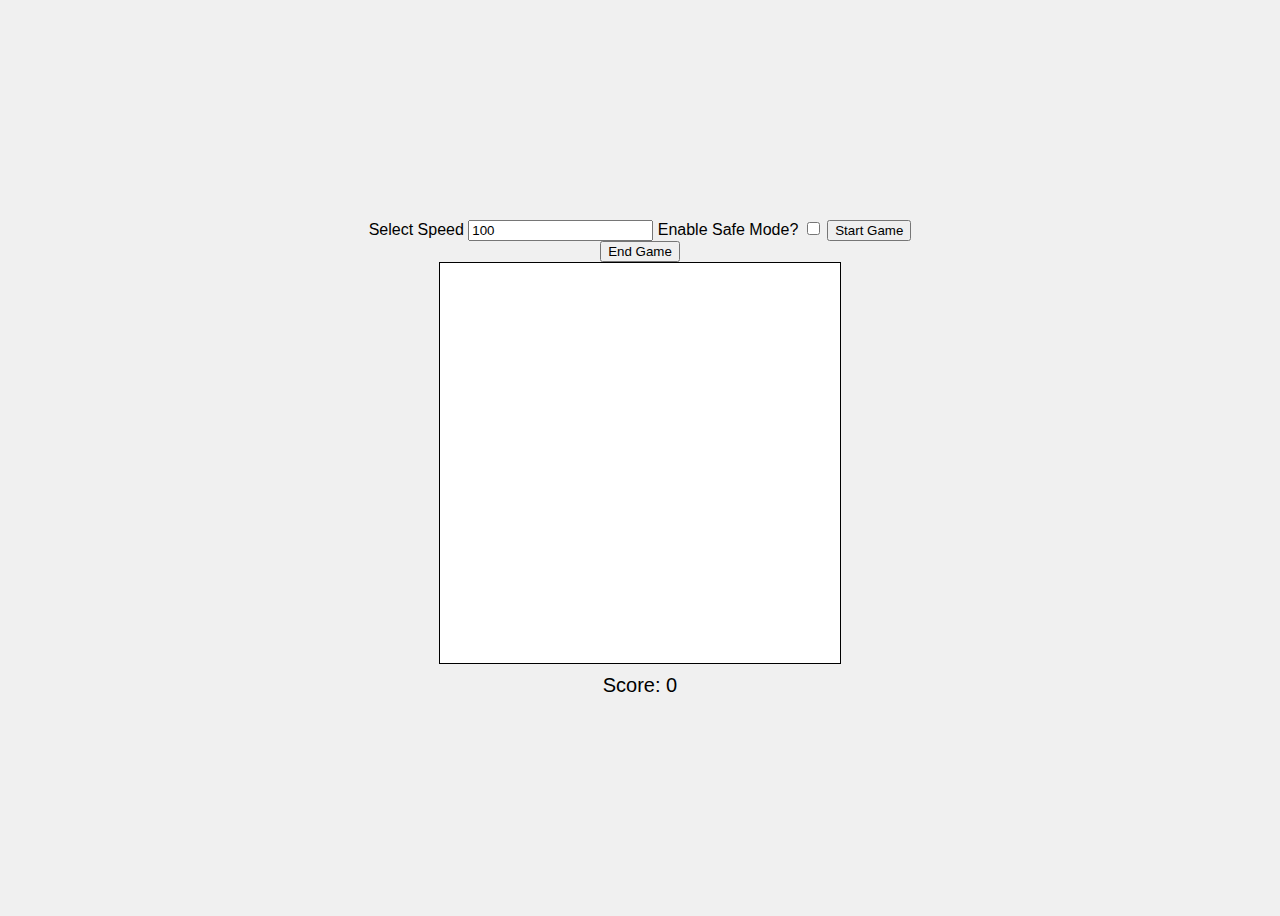
<file: snake-game/index.html>
<!DOCTYPE html>
<html lang="en">
<head>
    <meta charset="UTF-8">
    <meta name="viewport" content="width=device-width, initial-scale=1.0">
    <title>Snake Game</title>
    <style>
        body {
            display: flex;
            justify-content: center;
            align-items: center;
            flex-direction: column;
            height: 100vh;
            background-color: #f0f0f0;
            font-family: Arial, sans-serif;
        }
        canvas {
            border: 1px solid #000;
            background-color: #fff;
        }
    </style>
</head>
<body>
    <div id="startbuttons" style="display: block"> 
        <label for="Speed">Select Speed</label>
        <input id="Speed" type="number" min="1" value="100">
        <label for="Safe-mode">Enable Safe Mode?</label>
        <input id="Safe-mode" type="checkbox" onchange="Safemodebutton()">
        <button id="LETSAGO" onclick="startGame()">Start Game</button>
    </div>
    <button id="LETSASTOP" style="display: block" onclick="resetGame()">End Game</button>
    <canvas id="gameCanvas" width="400" height="400"></canvas>
    <div id="score" style="font-size: 20px; text-align: center; margin-top: 10px;">Score: 0</div>
    <script>
        function Safemodebutton() {
            alert('safemodeenabled.debug.message')
            let safeModeEnabled = document.getElementById('Safe-mode');
            if (safeModeEnabled) {
                document.getElementById('LETSASTOP').style.display = 'block'
            } else {
                document.getElementById('LETSASTOP').style.display = 'none';
            }
        }

        const canvas = document.getElementById('gameCanvas');
        const ctx = canvas.getContext('2d');
        const box = 20;
        let snake = [{ x: 9 * box, y: 9 * box }];
        let direction = 'RIGHT';
        let food = {
            x: Math.floor(Math.random() * 20) * box,
            y: Math.floor(Math.random() * 20) * box
        };
        let game;
        let score = 0; // Initialize score

        document.addEventListener('keydown', directionControl);

        function directionControl(event) {
            if (event.keyCode === 37 && direction !== 'RIGHT') direction = 'LEFT';
            else if (event.keyCode === 38 && direction !== 'DOWN') direction = 'UP';
            else if (event.keyCode === 39 && direction !== 'LEFT') direction = 'RIGHT';
            else if (event.keyCode === 40 && direction !== 'UP') direction = 'DOWN';
        }

        function draw() {
            ctx.clearRect(0, 0, canvas.width, canvas.height);
            for (let i = 0; i < snake.length; i++) {
                ctx.fillStyle = (i === 0) ? 'green' : 'lightgreen';
                ctx.fillRect(snake[i].x, snake[i].y, box, box);
                ctx.strokeStyle = 'darkgreen';
                ctx.strokeRect(snake[i].x, snake[i].y, box, box);
            }

            ctx.fillStyle = 'red';
            ctx.fillRect(food.x, food.y, box, box);

            let snakeX = snake[0].x;
            let snakeY = snake[0].y;

            if (direction === 'LEFT') snakeX -= box;
            if (direction === 'UP') snakeY -= box;
            if (direction === 'RIGHT') snakeX += box;
            if (direction === 'DOWN') snakeY += box;

            // Check if Safe Mode is enabled
            const safeModeEnabled = document.getElementById('Safe-mode').checked;

            if (safeModeEnabled) {
                // Loop the snake to the other side of the canvas
                if (snakeX < 0) snakeX = canvas.width - box;
                else if (snakeX >= canvas.width) snakeX = 0;
                if (snakeY < 0) snakeY = canvas.height - box;
                else if (snakeY >= canvas.height) snakeY = 0;
            } else {
                // End the game if the snake hits the wall
                if (snakeX < 0 || snakeX + box > canvas.width || snakeY < 0 || snakeY + box > canvas.height) {
                    clearInterval(game);
                    alert(`Game Over! Your score: ${score}`);
                    resetGame();
                    return;
                }
            }

            if (snakeX === food.x && snakeY === food.y) {
                food = {
                    x: Math.floor(Math.random() * (canvas.width / box)) * box,
                    y: Math.floor(Math.random() * (canvas.height / box)) * box
                };
                score++; // Increment score
                document.getElementById('score').innerText = `Score: ${score}`; // Update score display
            } else {
                snake.pop();
            }

            const newHead = { x: snakeX, y: snakeY };

            // Check for collision with the snake's body
            if (!safeModeEnabled && collision(newHead, snake)) {
                clearInterval(game);
                alert(`Game Over! Your score: ${score}`);
                resetGame();
                return;
            }

            snake.unshift(newHead);
        }

        function collision(head, array) {
            for (let i = 0; i < array.length; i++) {
                if (head.x === array[i].x && head.y === array[i].y) {
                    return true;
                }
            }
            return false;
        }

        function resetGame() {
            alert('resetgame.debug.message');
            // Reset game state
            snake = [{ x: 9 * box, y: 9 * box }];
            direction = 'RIGHT';
            food = {
                x: Math.floor(Math.random() * 20) * box,
                y: Math.floor(Math.random() * 20) * box
            };
            score = 0;
            document.getElementById('score').innerText = `Score: ${score}`;
            document.getElementById('startbuttons').style.display = 'block'; // Show start menu
            clearInterval(game); // Pause the game by clearing the interval
        }

        function startGame() {
            document.getElementById('startbuttons').style.display = 'none';
            const speedInput = document.getElementById('Speed').value;
            const speed = Math.max(50, 1000 / parseInt(speedInput || 10)); // Higher input = faster speed
            score = 0; // Reset score
            document.getElementById('score').innerText = `Score: ${score}`; // Reset score display
            clearInterval(game); // Clear any previous game interval
            game = setInterval(draw, speed);
        }
    </script>
</body>
</html>
</file>
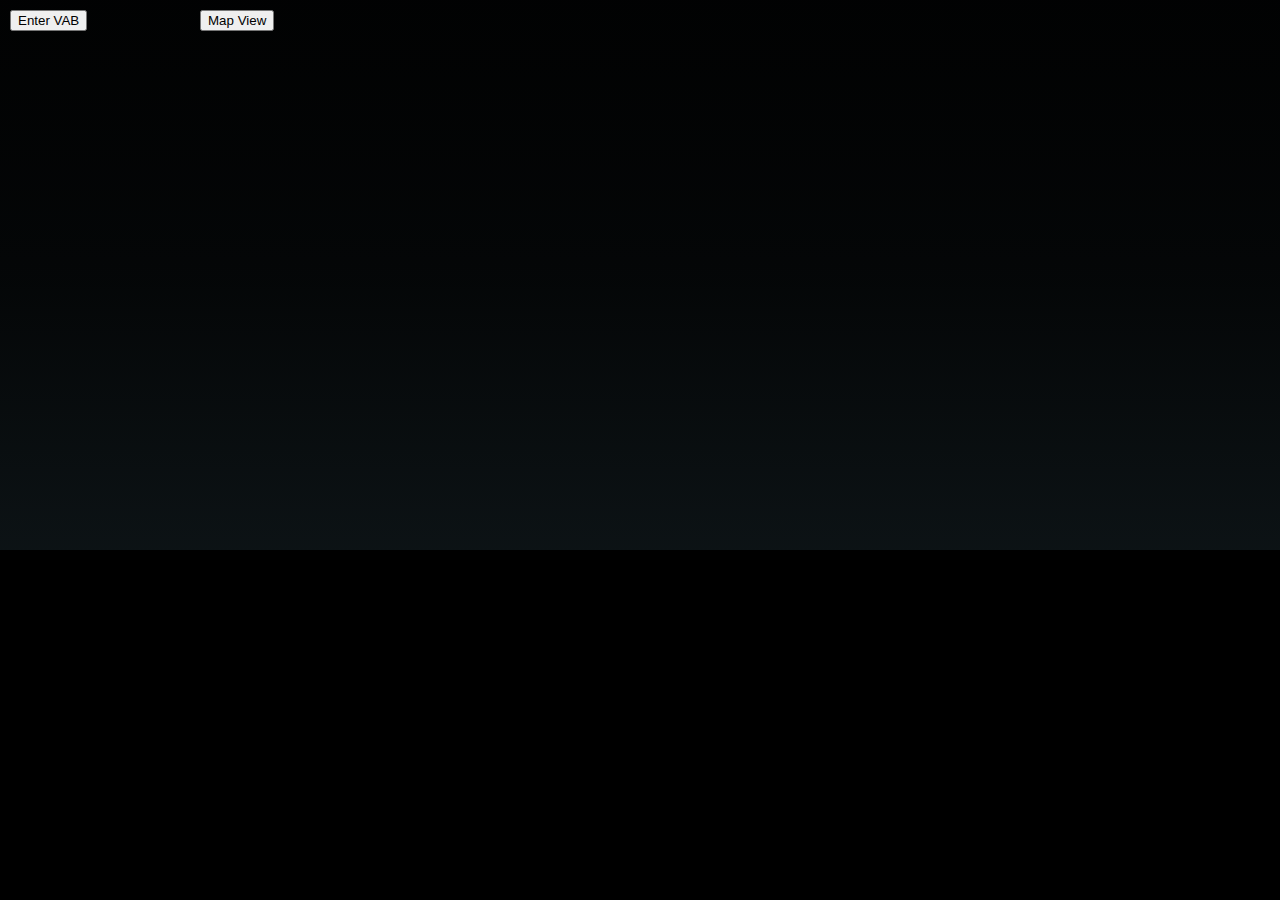
<file: GASP (4).html>
<!DOCTYPE html>
<html lang="en">
<head>
    <meta charset="UTF-8">
    <meta name="viewport" content="width=device-width, initial-scale=1.0">
    <title>Rocket Simulation</title>
    <style>
        body {
            margin: 0;
            overflow: hidden;
            background-color: black;
        }

        canvas {
            display: block;
        }
    </style>
</head>
<body>
    <canvas id="simulationCanvas"></canvas>
    <canvas id="vabCanvas" style="display: none;"></canvas>
    <button id="vabButton" style="position: absolute; top: 10px; left: 10px; z-index: 10;">Enter VAB</button>
    <button id="launchButton" style="position: absolute; top: 10px; left: 100px; z-index: 10; display: none;">Launch</button>
    <canvas id="mapCanvas" style="display: none; position: absolute; top: 0; left: 0; z-index: 5;"></canvas>
    <button id="mapButton" style="position: absolute; top: 10px; left: 200px; z-index: 10;">Map View</button>
    <script>
        const canvas = document.getElementById('simulationCanvas');
        const ctx = canvas.getContext('2d');

        canvas.width = window.innerWidth;
        canvas.height = window.innerHeight;

        const vabCanvas = document.getElementById('vabCanvas');
        const vabCtx = vabCanvas.getContext('2d');
        vabCanvas.width = window.innerWidth;
        vabCanvas.height = window.innerHeight;

        const mapCanvas = document.getElementById('mapCanvas');
        const mapCtx = mapCanvas.getContext('2d');
        mapCanvas.width = window.innerWidth;
        mapCanvas.height = window.innerHeight;

        let inMapView = false; // Track whether the player is in map view

        let inVAB = false;
        let rocketParts = []; // Array to store rocket parts

        // Define rocket parts
        const partsCatalog = [
            { name: 'Engine', width: 20, height: 40, color: 'red' },
            { name: 'Fuel Tank', width: 20, height: 60, color: 'blue' },
            { name: 'Capsule', width: 20, height: 30, color: 'gray' }
        ];

        // Rocket object
        const rocket = {
            x: canvas.width / 2,
            y: canvas.height - 100,
            width: 20,
            height: 50,
            velocity: 0,
            thrust: -0.2,
            gravity: 0.1,
            fuel: 100
        };

        let draggingPart = null; // The part currently being dragged
        let dragOffsetX = 0; // Offset between the mouse and the part's position
        let dragOffsetY = 0;

        let cameraOffsetX = 0; // Horizontal camera offset
        let cameraOffsetY = 0; // Vertical camera offset

        const stars = []; // Array to store star positions
        const numStars = 100; // Number of stars

        // Generate star positions
        for (let i = 0; i < numStars; i++) {
            stars.push({
                x: Math.random() * canvas.width,
                y: Math.random() * canvas.height,
                size: Math.random() * 2,
            });
        }

        // Draw the ground
        function drawGround() {
            const groundHeight = 50;
            ctx.fillStyle = '#654321'; // Brown color for the ground
            ctx.fillRect(0, canvas.height - groundHeight, canvas.width, groundHeight);

            // Add some texture to the ground
            for (let i = 0; i < canvas.width; i += 20) {
                ctx.fillStyle = '#4b3621'; // Darker brown for texture
                ctx.fillRect(i, canvas.height - groundHeight, 10, Math.random() * 10);
            }
        }

        // Draw the atmosphere
        function drawAtmosphere() {
            const maxAltitude = canvas.height; // Maximum altitude where the atmosphere fades completely
            const altitude = Math.max(0, rocket.y); // Altitude is the rocket's distance from the top of the canvas
            const atmosphereOpacity = Math.max(0, Math.min(1, 1 - altitude / maxAltitude)); // Opacity decreases as altitude increases

            // Draw the atmosphere gradient
            const gradient = ctx.createLinearGradient(0, 0, 0, canvas.height);
            gradient.addColorStop(0, `rgba(0, 0, 0, 0)`); // Transparent at the top (space)
            gradient.addColorStop(0.7, `rgba(135, 206, 235, ${0.3 * atmosphereOpacity})`); // Fading blue
            gradient.addColorStop(1, `rgba(135, 206, 235, ${0.8 * atmosphereOpacity})`); // Sky blue at the bottom (near ground)
            ctx.fillStyle = gradient;
            ctx.fillRect(0, 0, canvas.width, canvas.height);

            // Draw the starry background
            drawStars(1 - atmosphereOpacity); // Pass the inverse of atmosphere opacity
        }

        // Draw the rocket
        function drawRocket() {
            ctx.fillStyle = 'white';
            ctx.fillRect(rocket.x, rocket.y, rocket.width, rocket.height);
        }

        // Update the rocket's position
        function updateRocket() {
            if (rocket.fuel > 0 && thrusting) {
                rocket.velocity += rocket.thrust;
                rocket.fuel -= 0.5;
            }
            rocket.velocity += rocket.gravity;
            rocket.y += rocket.velocity;

            // Prevent the rocket from falling below the ground
            const groundHeight = 50;
            if (rocket.y + rocket.height > canvas.height - groundHeight) {
                rocket.y = canvas.height - groundHeight - rocket.height;
                rocket.velocity = 0;
            }
        }

        // Handle user input
        let thrusting = false;
        window.addEventListener('keydown', (event) => {
            if (event.code === 'Space') {
                thrusting = true;
            }
        });

        window.addEventListener('keyup', (event) => {
            if (event.code === 'Space') {
                thrusting = false;
            }
        });

        // Enter VAB
        document.getElementById('vabButton').addEventListener('click', () => {
            inVAB = true;
            canvas.style.display = 'none';
            vabCanvas.style.display = 'block';
            document.getElementById('vabButton').style.display = 'none';
            document.getElementById('launchButton').style.display = 'block';
            drawVAB();
        });

        // Exit VAB and launch
        document.getElementById('launchButton').addEventListener('click', () => {
            inVAB = false;
            canvas.style.display = 'block';
            vabCanvas.style.display = 'none';
            document.getElementById('vabButton').style.display = 'block';
            document.getElementById('launchButton').style.display = 'none';
            loadRocket();
        });

        // Draw VAB interface
        function drawVAB() {
            vabCtx.clearRect(0, 0, vabCanvas.width, vabCanvas.height);

            // Save the current context state
            vabCtx.save();

            // Translate the canvas to center on the rocket
            vabCtx.translate(-cameraOffsetX + vabCanvas.width / 2, -cameraOffsetY + vabCanvas.height / 2);

            // Draw parts catalog
            partsCatalog.forEach((part, index) => {
                vabCtx.fillStyle = part.color;
                vabCtx.fillRect(-vabCanvas.width / 2 + 50, -vabCanvas.height / 2 + 50 + index * 80, part.width, part.height);
                vabCtx.fillStyle = 'white';
                vabCtx.fillText(part.name, -vabCanvas.width / 2 + 80, -vabCanvas.height / 2 + 70 + index * 80);
            });

            // Draw assembled rocket
            rocketParts.forEach((part) => {
                vabCtx.fillStyle = part.color;
                vabCtx.fillRect(part.x, part.y, part.width, part.height);
            });

            // Draw the part being dragged
            if (draggingPart) {
                vabCtx.fillStyle = draggingPart.color;
                vabCtx.fillRect(draggingPart.x, draggingPart.y, draggingPart.width, draggingPart.height);
            }

            // Restore the context state
            vabCtx.restore();

            requestAnimationFrame(drawVAB);
        }

        // Add parts to the rocket
        vabCanvas.addEventListener('click', (event) => {
            const rect = vabCanvas.getBoundingClientRect();
            const mouseX = event.clientX - rect.left;
            const mouseY = event.clientY - rect.top;

            // Check if a part in the catalog is clicked
            partsCatalog.forEach((part, index) => {
                if (mouseX >= 50 && mouseX <= 50 + part.width && mouseY >= 50 + index * 80 && mouseY <= 50 + index * 80 + part.height) {
                    rocketParts.push(part); // Add part to the rocket
                }
            });
        });

        // Start dragging a part
        vabCanvas.addEventListener('mousedown', (event) => {
            const rect = vabCanvas.getBoundingClientRect();
            const mouseX = event.clientX - rect.left - vabCanvas.width / 2 + cameraOffsetX;
            const mouseY = event.clientY - rect.top - vabCanvas.height / 2 + cameraOffsetY;

            partsCatalog.forEach((part, index) => {
                const partX = -vabCanvas.width / 2 + 50;
                const partY = -vabCanvas.height / 2 + 50 + index * 80;
                if (mouseX >= partX && mouseX <= partX + part.width && mouseY >= partY && mouseY <= partY + part.height) {
                    draggingPart = { ...part, x: mouseX, y: mouseY };
                    dragOffsetX = mouseX - partX;
                    dragOffsetY = mouseY - partY;
                }
            });
        });

        // Drag the part
        vabCanvas.addEventListener('mousemove', (event) => {
            if (draggingPart) {
                const rect = vabCanvas.getBoundingClientRect();
                const mouseX = event.clientX - rect.left - vabCanvas.width / 2 + cameraOffsetX;
                const mouseY = event.clientY - rect.top - vabCanvas.height / 2 + cameraOffsetY;

                draggingPart.x = mouseX - dragOffsetX;
                draggingPart.y = mouseY - dragOffsetY;
            }
        });

        // Drop the part
        vabCanvas.addEventListener('mouseup', (event) => {
            if (draggingPart) {
                const rect = vabCanvas.getBoundingClientRect();
                const mouseX = event.clientX - rect.left - vabCanvas.width / 2 + cameraOffsetX;
                const mouseY = event.clientY - rect.top - vabCanvas.height / 2 + cameraOffsetY;

                let connected = false;

                // Check for valid connections
                rocketParts.forEach((part) => {
                    const bottomConnectorX = part.x + part.width / 2;
                    const bottomConnectorY = part.y + part.height;
                    if (
                        Math.abs(mouseX - bottomConnectorX) < 10 &&
                        Math.abs(mouseY - bottomConnectorY) < 10
                    ) {
                        draggingPart.x = part.x;
                        draggingPart.y = part.y + part.height;
                        connected = true;
                    }
                });

                // Add the part to the rocket if connected
                if (connected) {
                    console.log('Part connected:', draggingPart); // Debugging log
                    rocketParts.push({ ...draggingPart });
                    updateCamera(); // Update the camera to center on the rocket
                } else {
                    console.log('Part not connected, dropping at current position:', draggingPart); // Debugging log
                    rocketParts.push({ ...draggingPart }); // Add the part even if not connected
                }

                // Reset draggingPart to null after the part is dropped
                draggingPart = null;
            }
        });

        // Load the rocket into the simulation
        function loadRocket() {
            if (rocketParts.length > 0) {
                rocket.width = rocketParts[0].width;
                rocket.height = rocketParts.reduce((total, part) => total + part.height, 0);
                rocket.x = canvas.width / 2 - rocket.width / 2;
                rocket.y = canvas.height - 100 - rocket.height;
            }
        }

        // Update the camera position
        function updateCamera() {
            if (rocketParts.length > 0) {
                // Center the camera on the first part of the rocket
                const firstPart = rocketParts[0];
                cameraOffsetX = firstPart.x + firstPart.width / 2;
                cameraOffsetY = firstPart.y + firstPart.height / 2;
            }
        }

        // Main animation loop
        function animate() {
            ctx.clearRect(0, 0, canvas.width, canvas.height);

            // Calculate camera offset to center the rocket
            const cameraOffsetY = rocket.y - canvas.height / 2;

            // Save the current context state
            ctx.save();

            // Translate the canvas to follow the rocket
            ctx.translate(0, -cameraOffsetY);

            // Draw the atmosphere and ground
            drawAtmosphere();
            drawGround();

            // Update and draw the rocket
            updateRocket();
            drawRocket();

            // Restore the context state
            ctx.restore();

            requestAnimationFrame(animate);
        }

        animate();

        document.getElementById('mapButton').addEventListener('click', () => {
            inMapView = !inMapView;

            if (inMapView) {
                canvas.style.display = 'none';
                vabCanvas.style.display = 'none';
                mapCanvas.style.display = 'block';
                document.getElementById('vabButton').style.display = 'none';
                document.getElementById('launchButton').style.display = 'none';
                drawMap();
            } else {
                canvas.style.display = 'block';
                vabCanvas.style.display = 'none';
                mapCanvas.style.display = 'none';
                document.getElementById('vabButton').style.display = 'block';
                document.getElementById('launchButton').style.display = 'block';
            }
        });

        function drawMap() {
            mapCtx.clearRect(0, 0, mapCanvas.width, mapCanvas.height);

            // Draw the planet
            const planetRadius = 200; // Scaled-down radius of the planet
            const planetX = mapCanvas.width / 2;
            const planetY = mapCanvas.height / 2;

            mapCtx.fillStyle = 'blue';
            mapCtx.beginPath();
            mapCtx.arc(planetX, planetY, planetRadius, 0, Math.PI * 2);
            mapCtx.fill();

            // Draw the rocket
            const mapScale = planetRadius / (canvas.height / 2); // Scale factor for the map
            const rocketMapX = planetX + (rocket.x - canvas.width / 2) * mapScale;
            const rocketMapY = planetY + (rocket.y - canvas.height / 2) * mapScale;

            mapCtx.fillStyle = 'white';
            mapCtx.fillRect(rocketMapX - 2, rocketMapY - 5, 4, 10); // Scaled-down rocket

            // Draw the trajectory
            drawTrajectory(mapCtx, planetX, planetY, mapScale);

            if (inMapView) {
                requestAnimationFrame(drawMap);
            }
        }

        function drawTrajectory(ctx, planetX, planetY, mapScale) {
            const trajectoryPoints = [];
            const simulationSteps = 500; // Number of steps to simulate
            const timeStep = 0.1; // Time step for each simulation step

            // Copy the rocket's current position and velocity
            let simulatedX = rocket.x;
            let simulatedY = rocket.y;
            let simulatedVelocityX = 0; // Assuming no horizontal velocity for now
            let simulatedVelocityY = rocket.velocity;

            for (let i = 0; i < simulationSteps; i++) {
                // Apply gravity
                simulatedVelocityY += rocket.gravity * timeStep;

                // Update position
                simulatedX += simulatedVelocityX * timeStep;
                simulatedY += simulatedVelocityY * timeStep;

                // Scale the position for the map
                const mapX = planetX + (simulatedX - canvas.width / 2) * mapScale;
                const mapY = planetY + (simulatedY - canvas.height / 2) * mapScale;

                trajectoryPoints.push({ x: mapX, y: mapY });

                // Stop simulation if the rocket hits the ground
                if (simulatedY >= canvas.height - 50) {
                    break;
                }
            }

            // Draw the trajectory
            ctx.strokeStyle = 'yellow';
            ctx.beginPath();
            trajectoryPoints.forEach((point, index) => {
                if (index === 0) {
                    ctx.moveTo(point.x, point.y);
                } else {
                    ctx.lineTo(point.x, point.y);
                }
            });
            ctx.stroke();
        }

        let time = 0; // Global time variable
        const flickerRate = 0.05; // Adjust this value to control the flicker speed

        function drawStars(opacity) {
            if (opacity <= 0) return; // Skip drawing stars if opacity is 0

            ctx.save();
            ctx.globalAlpha = opacity; // Set the opacity for the stars

            stars.forEach((star, index) => {
                // Calculate dynamic opacity for flickering
                const starOpacity = 0.5 + 0.5 * Math.sin(time * flickerRate + index);

                ctx.fillStyle = `rgba(255, 255, 255, ${starOpacity})`;
                ctx.beginPath();
                ctx.arc(star.x, star.y, star.size, 0, Math.PI * 2);
                ctx.fill();
            });

            ctx.restore();

            time += 1; // Increment time for the next frame
        }
    </script>
</body>
</html>
</file>
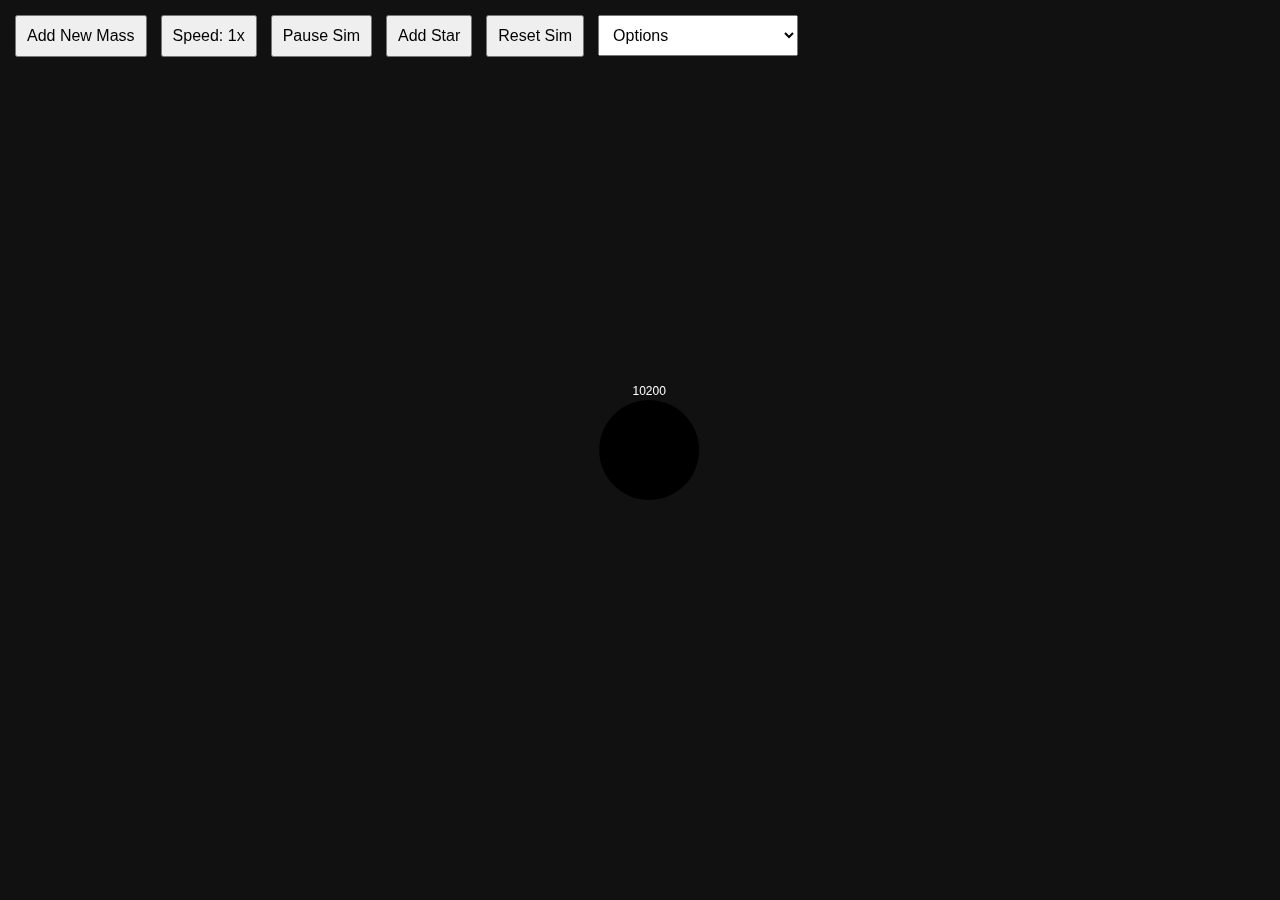
<file: GRAV-SIM(2.2.2.2)-A.html>
<!DOCTYPE html>
<html lang="en">
<head>
    <meta charset="UTF-8">
    <meta name="viewport" content="width=device-width, initial-scale=1.0">
    <title>Gravitational Simulation</title>
    <style>
        body {
            margin: 0;
            overflow: hidden;
            background-color: #000;
        }
        canvas {
            display: block;
            margin: auto;
            background-color: #111;
        }
        #controls {
            position: absolute;
            top: 10px;
            left: 10px;
            z-index: 10;
        }
        button {
            margin: 5px;
            padding: 10px;
            font-size: 16px;
            cursor: pointer;
        }
        select {
            margin: 5px;
            padding: 10px;
            font-size: 16px;
        }
    </style>
</head>
<body>
    <div id="controls">
        <button id="addMassButton">Add New Mass</button>
        <button id="timeButton">Speed: 1x</button>
        <button id="pauseButton">Pause Sim</button>
        <button id="createMoonButton" style="display: none;">Create a Moon</button>
        <button id="addStarButton">Add Star</button>
        <button id="orbitButton" style="display: none;">Orbit Nearest Object</button>
        <button id="resetSimButton">Reset Sim</button>
        <button id="deleteObjectButton" style="display: none; color: red;">Delete Object</button>
        <select id="optionsMenu">
            <option value="none">Options</option>
            <option value="showGrid">Show Coordinate Grid</option>
            <option value="showVectors">Show Velocity Vectors</option>
            <option value="showMass">Display Mass</option>
            <option value="insanityMode">Insanity Mode</option>
            <option value="showTrajectories">Show Trajectories</option> <!-- New option -->
        </select>
    </div>
    <canvas id="simulationCanvas"></canvas>
    <script>
        const canvas = document.getElementById('simulationCanvas');
        const ctx = canvas.getContext('2d');
        const addMassButton = document.getElementById('addMassButton');
        const timeButton = document.getElementById('timeButton');
        const pauseButton = document.getElementById('pauseButton');
        const createMoonButton = document.getElementById('createMoonButton');
        const addStarButton = document.getElementById('addStarButton'); // Reference to the new button
        const orbitButton = document.getElementById('orbitButton'); // Reference to the new button
        const resetSimButton = document.getElementById('resetSimButton');
        const deleteObjectButton = document.getElementById('deleteObjectButton');
        const optionsMenu = document.getElementById('optionsMenu'); // Reference to the new dropdown menu
        canvas.width = window.innerWidth;
        canvas.height = window.innerHeight;

        let timeMultiplier = 1;
        let isPaused = false;

        const BLACK_HOLE_THRESHOLD = 10000; // Mass threshold to turn into a black hole
        const STAR_BURN_RADIUS = 100; // Radius within which planets lose mass
        const STAR_BURN_RATE = 1; // Rate at which mass is lost per frame

        let showGrid = false;
        let showVectors = false;
        let showMass = true; // Default: mass is displayed
        let insanityMode = false; // Default: Insanity Mode is off
        let showTrajectories = false; // Default: trajectories are not shown

        let zoomLevel = 1; // Default zoom level
        const zoomSpeed = 0.1; // Speed of zooming

        optionsMenu.addEventListener('change', (event) => {
            switch (event.target.value) {
                case 'showGrid':
                    showGrid = !showGrid;
                    break;
                case 'showVectors':
                    showVectors = !showVectors;
                    break;
                case 'showMass':
                    showMass = !showMass;
                    break;
                case 'insanityMode':
                    insanityMode = !insanityMode; // Toggle Insanity Mode
                    break;
                case 'showTrajectories':
                    showTrajectories = !showTrajectories; // Toggle trajectory visibility
                    break;
            }
            optionsMenu.value = 'none'; // Reset dropdown to default
        });

        // Draw the coordinate grid
        function drawGrid() {
            const gridSpacing = 50; // Distance between grid lines
            ctx.strokeStyle = 'rgba(255, 255, 255, 0.2)';
            ctx.lineWidth = 0.5;

            // Draw vertical lines
            for (let x = -offsetX % gridSpacing; x < canvas.width; x += gridSpacing) {
                ctx.beginPath();
                ctx.moveTo(x, 0);
                ctx.lineTo(x, canvas.height);
                ctx.stroke();
            }

            // Draw horizontal lines
            for (let y = -offsetY % gridSpacing; y < canvas.height; y += gridSpacing) {
                ctx.beginPath();
                ctx.moveTo(0, y);
                ctx.lineTo(canvas.width, y);
                ctx.stroke();
            }
        }

        // Draw velocity vectors
        function drawVelocityVectors() {
            ctx.strokeStyle = 'red';
            ctx.lineWidth = 1;

            for (let body of bodies) {
                ctx.beginPath();
                // Start the vector at the body's position (adjusted for camera offset)
                ctx.moveTo(body.x + offsetX, body.y + offsetY);
                // End the vector based on the body's velocity (scaled for visualization)
                ctx.lineTo(
                    body.x + offsetX + body.vx * 10, // Scale velocity for visualization
                    body.y + offsetY + body.vy * 10
                );
                ctx.stroke();
            }
        }

        class Body {
            constructor(x, y, mass, radius, color, isStar = false) {
                this.x = x;
                this.y = y;
                this.mass = mass;
                this.radius = radius;
                this.color = color;
                this.vx = 0;
                this.vy = 0;
                this.isBlackHole = false;
                this.isStar = isStar; // New property to identify stars
                this.trajectory = []; // Array to store trajectory points
            }

            draw() {
                // Draw trajectory if enabled
                if (showTrajectories) {
                    ctx.beginPath();
                    ctx.strokeStyle = this.color;
                    ctx.lineWidth = 0.5;
                    for (let i = 0; i < this.trajectory.length - 1; i++) {
                        const [x1, y1] = this.trajectory[i];
                        const [x2, y2] = this.trajectory[i + 1];
                        ctx.moveTo(x1 + offsetX, y1 + offsetY);
                        ctx.lineTo(x2 + offsetX, y2 + offsetY);
                    }
                    ctx.stroke();
                }

                // Draw the body
                ctx.beginPath();
                ctx.arc(this.x, this.y, this.radius, 0, Math.PI * 2);
                ctx.fillStyle = this.color;
                ctx.fill();
                ctx.closePath();

                // Draw water features if it's a water planet
                if (this.isWaterPlanet) {
                    for (let feature of this.waterFeatures) {
                        ctx.beginPath();
                        ctx.arc(this.x + feature.x, this.y + feature.y, feature.radius, 0, Math.PI * 2);
                        ctx.fillStyle = 'aqua'; // Color for water
                        ctx.fill();
                        ctx.closePath();
                    }
                }

                // Conditionally display the mass
                if (showMass) {
                    ctx.fillStyle = 'white';
                    ctx.font = '12px Arial';
                    ctx.textAlign = 'center';
                    ctx.fillText(Math.round(this.mass), this.x, this.y - this.radius - 5);
                }
            }

            update(bodies) {
                for (let body of bodies) {
                    if (body !== this) {
                        const dx = body.x - this.x;
                        const dy = body.y - this.y;
                        const distance = Math.sqrt(dx * dx + dy * dy);

                        // Collision detection
                        if (distance < this.radius + body.radius) {
                            this.collide(body, bodies);
                            continue;
                        }

                        // Gravitational force calculation
                        const force = (body.mass / (distance * distance)) || 0;
                        this.vx += (dx / distance) * force * timeMultiplier;
                        this.vy += (dy / distance) * force * timeMultiplier;

                        // Star burn effect
                        if (this.isStar && distance < STAR_BURN_RADIUS) {
                            body.mass -= STAR_BURN_RATE; // Reduce the mass of nearby bodies
                        }
                    }
                }
                this.x += this.vx * timeMultiplier;
                this.y += this.vy * timeMultiplier;

                // Add current position to trajectory
                if (showTrajectories) {
                    this.trajectory.push([this.x, this.y]);
                    if (this.trajectory.length > 500) {
                        this.trajectory.shift(); // Limit trajectory length to 500 points
                    }
                }

                // Check if the body should turn into a black hole
                if (this.mass > BLACK_HOLE_THRESHOLD && !this.isBlackHole) {
                    this.turnIntoBlackHole();
                }
            }

            collide(other, bodies) {
                if (insanityMode) {
                    // In Insanity Mode, masses phase through each other
                    return; // Skip collision logic entirely
                } else {
                    // Normal collision behavior: combine masses
                    this.mass += other.mass;

                    // Combine velocities (momentum conservation)
                    this.vx = (this.vx * this.mass + other.vx * other.mass) / (this.mass + other.mass);
                    this.vy = (this.vy * this.mass + other.vy * other.mass) / (this.mass + other.mass);

                    // Increase radius proportionally to the new mass
                    this.radius = Math.sqrt(this.radius * this.radius + other.radius * other.radius);

                    // Remove the other body from the simulation
                    const index = bodies.indexOf(other);
                    if (index > -1) {
                        bodies.splice(index, 1);
                    }

                    // Set the camera to follow the new mass
                    selectedBody = this;
                }
            }

            turnIntoBlackHole() {
                this.isBlackHole = true;
                this.color = 'black';
                this.radius = 50; // Set a fixed radius for black holes
            }
        }

        const bodies = [
            new Body(canvas.width / 2, canvas.height / 2, 10000, 30, 'yellow'),
            new Body(canvas.width / 2 + 150, canvas.height / 2, 100, 10, 'blue'),
            new Body(canvas.width / 2 - 150, canvas.height / 2, 100, 10, 'red')
        ];

        let selectedBody = null; // Variable to store the selected body
        let offsetX = canvas.width / 2; // Start the camera at (0, 0)
        let offsetY = canvas.height / 2;
        let panSpeed = 20; // Speed of panning when using arrow keys

        // Add event listener for keyboard input
        document.addEventListener('keydown', (event) => {
            switch (event.key) {
                case 'ArrowUp': // Move the camera up
                    offsetY += panSpeed;
                    break;
                case 'ArrowDown': // Move the camera down
                    offsetY -= panSpeed;
                    break;
                case 'ArrowLeft': // Move the camera left
                    offsetX += panSpeed;
                    break;
                case 'ArrowRight': // Move the camera right
                    offsetX -= panSpeed;
                    break;
            }
        });

        document.addEventListener('keydown', (event) => {
            switch (event.key) {
                case '+': // Zoom in
                case '=': // Some keyboards use '=' for '+'
                    zoomLevel += zoomSpeed;
                    break;
                case '-': // Zoom out
                    zoomLevel = Math.max(0.1, zoomLevel - zoomSpeed); // Prevent zooming out too far
                    break;
            }
        });

        canvas.addEventListener('click', (event) => {
            const rect = canvas.getBoundingClientRect();
            const mouseX = (event.clientX - rect.left - canvas.width / 2) / zoomLevel + canvas.width / 2;
            const mouseY = (event.clientY - rect.top - canvas.height / 2) / zoomLevel + canvas.height / 2;

            // Check if the click is within any body's radius
            for (let body of bodies) {
                const dx = mouseX - (body.x + offsetX);
                const dy = mouseY - (body.y + offsetY);
                const distance = Math.sqrt(dx * dx + dy * dy);

                if (distance <= body.radius) {
                    selectedBody = body; // Select the body
                    createMoonButton.style.display = 'inline'; // Show the "Create a Moon" button
                    orbitButton.style.display = 'inline'; // Show the "Orbit Nearest Object" button
                    deleteObjectButton.style.display = 'inline'; // Show the "Delete Object" button

                    // Center the camera on the selected body
                    offsetX = canvas.width / 2 - body.x;
                    offsetY = canvas.height / 2 - body.y;

                    return;
                }
            }

            // Deselect if no body is clicked
            selectedBody = null;
            createMoonButton.style.display = 'none'; // Hide the "Create a Moon" button
            orbitButton.style.display = 'none'; // Hide the "Orbit Nearest Object" button
            deleteObjectButton.style.display = 'none'; // Hide the "Delete Object" button
        });

        addMassButton.addEventListener('click', () => {
            // Generate random position within the visible canvas area
            const x = Math.random() * (canvas.width - 100) + 50; // Keep 50px padding from edges
            const y = Math.random() * (canvas.height - 100) + 50; // Keep 50px padding from edges
            const mass = Math.random() * 500 + 50; // Random mass for the new object
            const radius = Math.random() * 10 + 5; // Random radius for the new object
            const isWaterPlanet = Math.random() < 0.2; // 20% chance to create a water planet
            const color = isWaterPlanet ? 'blue' : `hsl(${Math.random() * 360}, 100%, 50%)`;

            const planet = new Body(x - offsetX, y - offsetY, mass, radius, color);

            // If it's a water planet, generate lakes and rivers
            if (isWaterPlanet) {
                planet.isWaterPlanet = true;
                planet.waterFeatures = generateWaterFeatures(radius);
            }

            bodies.push(planet);
        });

        timeButton.addEventListener('click', () => {
            if (timeMultiplier === 1) {
                timeMultiplier = 0.5;
                timeButton.textContent = 'Speed: 0.5x';
            } else if (timeMultiplier === 0.5) {
                timeMultiplier = 2;
                timeButton.textContent = 'Speed: 2x';
            } else {
                timeMultiplier = 1;
                timeButton.textContent = 'Speed: 1x';
            }
        });

        pauseButton.addEventListener('click', () => {
            isPaused = !isPaused;
            pauseButton.textContent = isPaused ? 'Resume Sim' : 'Pause Sim';
        });

        createMoonButton.addEventListener('click', () => {
            if (selectedBody) {
                const angle = Math.random() * Math.PI * 2; // Random angle for moon's position
                const distance = selectedBody.radius + 50; // Distance from the selected body
                const x = selectedBody.x + Math.cos(angle) * distance;
                const y = selectedBody.y + Math.sin(angle) * distance;
                const mass = Math.random() * 50 + 10; // Random mass for the moon
                const radius = Math.random() * 5 + 3; // Random radius for the moon
                const color = `hsl(${Math.random() * 360}, 100%, 50%)`;

                const moon = new Body(x, y, mass, radius, color);

                // Calculate orbital velocity
                const gravitationalForce = selectedBody.mass / (distance * distance);
                const orbitalVelocity = Math.sqrt(gravitationalForce * distance);

                // Set the moon's velocity perpendicular to the direction to the selected body
                moon.vx = selectedBody.vx + Math.sin(angle) * orbitalVelocity;
                moon.vy = selectedBody.vy - Math.cos(angle) * orbitalVelocity;

                bodies.push(moon);
            }
        });

        addStarButton.addEventListener('click', () => {
            // Generate random position within the visible canvas area
            const x = Math.random() * canvas.width - offsetX; // Adjust for camera offset
            const y = Math.random() * canvas.height - offsetY; // Adjust for camera offset
            const mass = Math.random() * 1000 + 500; // Random mass for the star
            const radius = Math.random() * 20 + 10; // Random radius for the star
            const color = 'yellow'; // Star color
            const star = new Body(x, y, mass, radius, color, true); // Create a star
            bodies.push(star);
        });

        orbitButton.addEventListener('click', () => {
            if (selectedBody) {
                let nearestBody = null;
                let minDistance = Infinity;

                // Find the nearest body to the selected body
                for (let body of bodies) {
                    if (body !== selectedBody) {
                        const dx = body.x - selectedBody.x;
                        const dy = body.y - selectedBody.y;
                        const distance = Math.sqrt(dx * dx + dy * dy);

                        if (distance < minDistance) {
                            minDistance = distance;
                            nearestBody = body;
                        }
                    }
                }

                // Adjust the selected body's velocity to orbit the nearest body
                if (nearestBody) {
                    const dx = nearestBody.x - selectedBody.x;
                    const dy = nearestBody.y - selectedBody.y;
                    const distance = Math.sqrt(dx * dx + dy * dy);

                    // Calculate the orbital velocity
                    const orbitalVelocity = Math.sqrt(nearestBody.mass / distance);

                    // Set the velocity perpendicular to the direction to the nearest body
                    selectedBody.vx = -dy / distance * orbitalVelocity + nearestBody.vx;
                    selectedBody.vy = dx / distance * orbitalVelocity + nearestBody.vy;
                }
            }
        });

        // Reset Simulation
        resetSimButton.addEventListener('click', () => {
            // Clear all bodies
            bodies.length = 0;

            // Reset the selected body and offsets
            selectedBody = null;
            offsetX = 0;
            offsetY = 0;

            // Add initial bodies (default state)
            bodies.push(
                new Body(canvas.width / 2, canvas.height / 2, 10000, 30, 'yellow'),
                new Body(canvas.width / 2 + 150, canvas.height / 2, 100, 10, 'blue'),
                new Body(canvas.width / 2 - 150, canvas.height / 2, 100, 10, 'red')
            );

            // Hide buttons related to selected bodies
            createMoonButton.style.display = 'none';
            orbitButton.style.display = 'none';
            deleteObjectButton.style.display = 'none';
        });

        // Delete Object
        deleteObjectButton.addEventListener('click', () => {
            if (selectedBody) {
                const confirmDelete = confirm("Are you sure you want to delete this?");
                if (confirmDelete) {
                    const index = bodies.indexOf(selectedBody);
                    if (index > -1) {
                        bodies.splice(index, 1); // Remove the selected body
                    }
                    selectedBody = null; // Deselect the body
                    createMoonButton.style.display = 'none';
                    orbitButton.style.display = 'none';
                    deleteObjectButton.style.display = 'none';
                }
            }
        });

        function drawIndicators() {
            const centerX = canvas.width / 2;
            const centerY = canvas.height / 2;

            for (let body of bodies) {
                const screenX = body.x + offsetX;
                const screenY = body.y + offsetY;

                // Check if the body is off-screen
                if (screenX < 0 || screenX > canvas.width || screenY < 0 || screenY > canvas.height) {
                    // Calculate the angle from the center of the canvas to the body
                    const dx = screenX - centerX;
                    const dy = screenY - centerY;
                    const angle = Math.atan2(dy, dx);

                    // Determine the edge of the canvas where the indicator should appear
                    const edgeX = Math.max(0, Math.min(canvas.width, centerX + Math.cos(angle) * (canvas.width / 2)));
                    const edgeY = Math.max(0, Math.min(canvas.height, centerY + Math.sin(angle) * (canvas.height / 2)));

                    // Calculate the distance to the body
                    const distance = Math.sqrt((body.x - (-offsetX)) ** 2 + (body.y - (-offsetY)) ** 2);

                    // Draw the indicator (a small triangle pointing toward the body)
                    ctx.beginPath();
                    ctx.moveTo(edgeX, edgeY);
                    ctx.lineTo(edgeX - 10 * Math.cos(angle - Math.PI / 6), edgeY - 10 * Math.sin(angle - Math.PI / 6));
                    ctx.lineTo(edgeX - 10 * Math.cos(angle + Math.PI / 6), edgeY - 10 * Math.sin(angle + Math.PI / 6));
                    ctx.closePath();
                    ctx.fillStyle = 'white';
                    ctx.fill();

                    // Display the distance near the indicator
                    ctx.fillStyle = 'white';
                    ctx.font = '12px Arial';
                    ctx.textAlign = 'center';
                    ctx.fillText(`${Math.round(distance)} units`, edgeX, edgeY - 15);
                }
            }
        }

        function animate() {
            ctx.clearRect(0, 0, canvas.width, canvas.height);

            // Lock the camera onto the selected body if one is selected
            if (selectedBody) {
                offsetX = canvas.width / 2 - selectedBody.x;
                offsetY = canvas.height / 2 - selectedBody.y;
            }

            // Apply zoom
            ctx.save();
            ctx.translate(canvas.width / 2, canvas.height / 2); // Translate to the center of the canvas
            ctx.scale(zoomLevel, zoomLevel); // Apply zoom
            ctx.translate(-canvas.width / 2, -canvas.height / 2); // Translate back

            // Draw the coordinate grid if enabled
            if (showGrid) {
                drawGrid();
            }

            ctx.translate(offsetX, offsetY); // Apply the offset for panning

            // Always draw the planets, even if the simulation is paused
            for (let body of bodies) {
                if (!isPaused) {
                    body.update(bodies); // Update only when not paused
                }
                body.draw(); // Always draw the planets
            }

            // Draw velocity vectors if enabled
            if (showVectors) {
                drawVelocityVectors();
            }

            ctx.restore();

            // Always draw indicators for off-screen planets
            drawIndicators();

            requestAnimationFrame(animate);
        }

        animate();

        if(insanityMode) {
            const confirminsanity = confirm("Insanity Mode resets current sim, Are you sure?");
            if (confirminsanity) {
                bodies.length = 0;
                const canvas = document.getElementById('simulationCanvas');
                const ctx = canvas.getContext('2d');
                const addMassButton = document.getElementById('addMassButton');
                const timeButton = document.getElementById('timeButton');
                const pauseButton = document.getElementById('pauseButton');

                canvas.width = window.innerWidth;
                canvas.height = window.innerHeight;

                let timeMultiplier = 1;
                let isPaused = false;

                class Body {
                    constructor(x, y, mass, radius, color) {
                        this.x = x;
                        this.y = y;
                        this.mass = mass;
                        this.radius = radius;
                        this.color = color;
                        this.vx = 0;
                        this.vy = 0;
                    }

                    draw() {
                        ctx.beginPath();
                        ctx.arc(this.x, this.y, this.radius, 0, Math.PI * 2);
                        ctx.fillStyle = this.color;
                        ctx.fill();
                        ctx.closePath();
                    }

                    update(bodies) {
                        for (let body of bodies) {
                            if (body !== this) {
                                const dx = body.x - this.x;
                                const dy = body.y - this.y;
                                const distance = Math.sqrt(dx * dx + dy * dy);
                                const force = (body.mass / (distance * distance)) || 0;

                                this.vx += (dx / distance) * force * timeMultiplier;
                                this.vy += (dy / distance) * force * timeMultiplier;
                            }
                        }
                        this.x += this.vx * timeMultiplier;
                        this.y += this.vy * timeMultiplier;
                    }
                }

                const bodies = [
                    new Body(canvas.width / 2, canvas.height / 2, 10000, 30, 'yellow'),
                    new Body(canvas.width / 2 + 150, canvas.height / 2, 100, 10, 'blue'),
                    new Body(canvas.width / 2 - 150, canvas.height / 2, 100, 10, 'red')
                ];

                addMassButton.addEventListener('click', () => {
                    const x = Math.random() * canvas.width;
                    const y = Math.random() * canvas.height;
                    const mass = Math.random() * 500 + 50;
                    const radius = Math.random() * 10 + 5;
                    const color = `hsl(${Math.random() * 360}, 100%, 50%)`;
                    bodies.push(new Body(x, y, mass, radius, color));
                });

                timeButton.addEventListener('click', () => {
                    if (timeMultiplier === 1) {
                        timeMultiplier = 0.5;
                        timeButton.textContent = 'Speed: 0.5x';
                    } else if (timeMultiplier === 0.5) {
                        timeMultiplier = 2;
                        timeButton.textContent = 'Speed: 2x';
                    } else {
                        timeMultiplier = 1;
                        timeButton.textContent = 'Speed: 1x';
                    }
                });

                pauseButton.addEventListener('click', () => {
                    isPaused = !isPaused;
                    pauseButton.textContent = isPaused ? 'Resume Sim' : 'Pause Sim';
                });

                function animate() {
                    if (!isPaused) {
                        ctx.clearRect(0, 0, canvas.width, canvas.height);
                        for (let body of bodies) {
                            body.update(bodies);
                            body.draw();
                        }
                    }
                    requestAnimationFrame(animate);
                }

                animate();
            }
        }

        function generateWaterFeatures(radius) {
            const simplex = new SimplexNoise(); // Create a new Perlin noise generator
            const waterFeatures = [];
            const resolution = 400; // Higher resolution for smoother curves
            const octaves = 12; // Increased number of noise layers for more detail
            const initialAmplitude = 1; // Starting amplitude
            const initialFrequency = 1; // Starting frequency
            const persistence = 0.5; // Controls amplitude reduction per octave
            const lacunarity = 2.0; // Controls frequency increase per octave

            for (let i = 0; i < resolution; i++) {
                const angle = (i / resolution) * Math.PI * 2; // Angle around the planet

                // Randomize base distance with a chance for lakes near the center
                let baseDistance;
                if (Math.random() < 0.3) {
                    // 30% chance to generate lakes closer to the center
                    baseDistance = Math.random() * radius * 0.4; // Closer to the center
                } else {
                    baseDistance = Math.random() * radius * 0.4 + radius * 0.4; // Closer to the edge
                }

                // Generate fractal noise with more layers
                let noise = 0;
                let amplitude = initialAmplitude;
                let frequency = initialFrequency;
                for (let octave = 0; octave < octaves; octave++) {
                    noise += amplitude * simplex.noise2D(Math.cos(angle) * frequency, Math.sin(angle) * frequency);
                    amplitude *= persistence; // Reduce amplitude for the next layer
                    frequency *= lacunarity; // Increase frequency for the next layer
                }

                // Adjust the distance based on the fractal noise
                let adjustedDistance = baseDistance + noise * radius * 0.1; // Scale noise to fit within the planet

                // Clamp the adjusted distance to ensure it stays within the planet's radius
                adjustedDistance = Math.max(0, Math.min(adjustedDistance, radius * 0.95)); // Keep it slightly inside the planet's edge

                const x = Math.cos(angle) * adjustedDistance;
                const y = Math.sin(angle) * adjustedDistance;

                // Add the water feature point
                waterFeatures.push({ x, y });
            }

            return smoothWaterFeatures(waterFeatures); // Smooth the features for better appearance
        }

        function smoothWaterFeatures(waterFeatures) {
            const smoothedFeatures = [];
            const len = waterFeatures.length;

            for (let i = 0; i < len; i++) {
                const prev = waterFeatures[(i - 1 + len) % len]; // Previous point (wrap around)
                const current = waterFeatures[i]; // Current point
                const next = waterFeatures[(i + 1) % len]; // Next point (wrap around)

                // Average the current point with its neighbors
                const x = (prev.x + current.x + next.x) / 3;
                const y = (prev.y + current.y + next.y) / 3;

                smoothedFeatures.push({ x, y });
            }

            return smoothedFeatures;
        }
    </script>
</body>
</html>
</file>
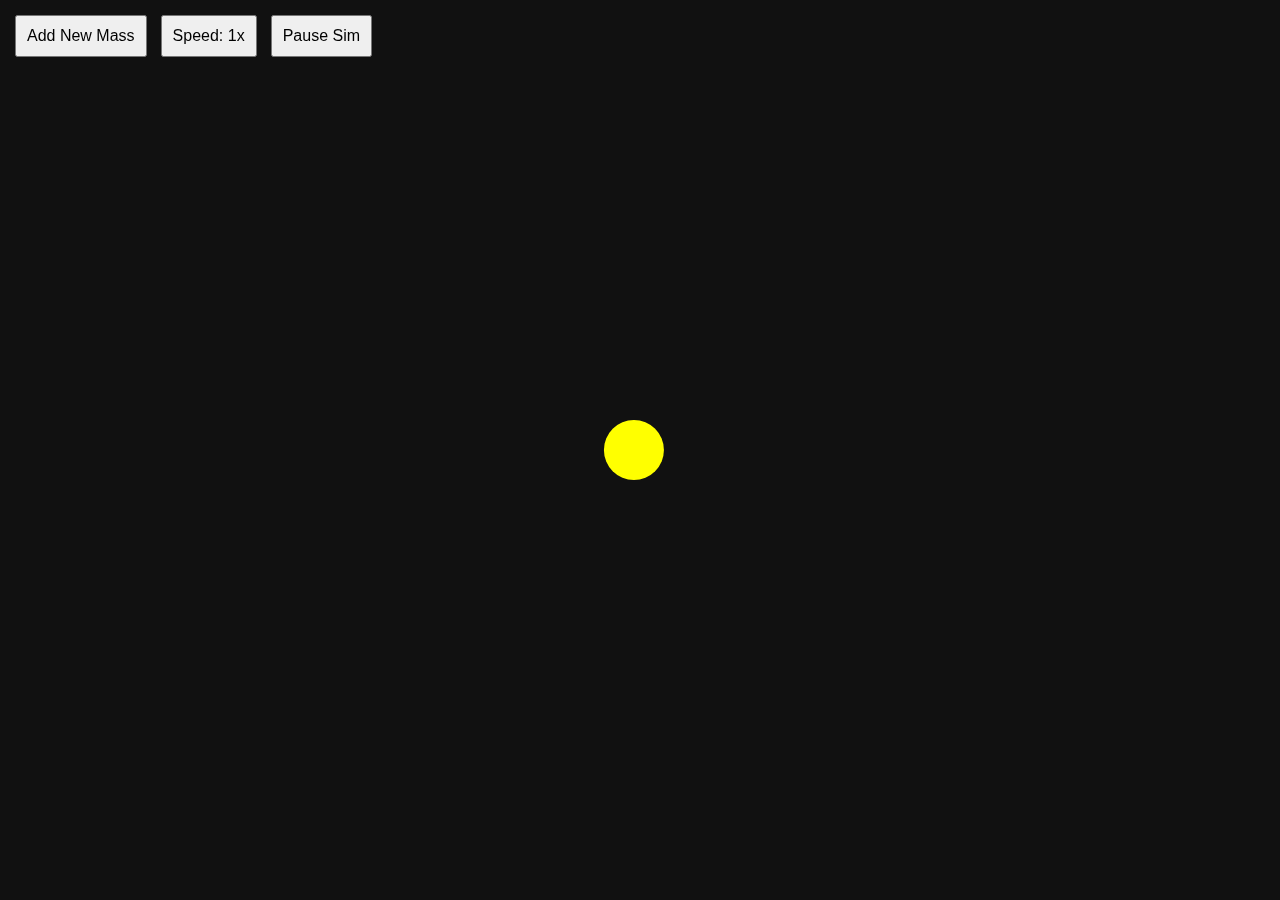
<file: GRAVITY-SIM 1.5.html>
<!DOCTYPE html>
<html lang="en">
<head>
    <meta charset="UTF-8">
    <meta name="viewport" content="width=device-width, initial-scale=1.0">
    <title>Gravitational Simulation</title>
    <style>
        body {
            margin: 0;
            overflow: hidden;
            background-color: #000;
        }
        canvas {
            display: block;
            margin: auto;
            background-color: #111;
        }
        #controls {
            position: absolute;
            top: 10px;
            left: 10px;
            z-index: 10;
        }
        button {
            margin: 5px;
            padding: 10px;
            font-size: 16px;
            cursor: pointer;
        }
    </style>
</head>
<body>
    <div id="controls">
        <button id="addMassButton">Add New Mass</button>
        <button id="timeButton">Speed: 1x</button>
        <button id="pauseButton">Pause Sim</button>
    </div>
    <canvas id="simulationCanvas"></canvas>
    <script>
        const canvas = document.getElementById('simulationCanvas');
        const ctx = canvas.getContext('2d');
        const addMassButton = document.getElementById('addMassButton');
        const timeButton = document.getElementById('timeButton');
        const pauseButton = document.getElementById('pauseButton');

        canvas.width = window.innerWidth;
        canvas.height = window.innerHeight;

        let timeMultiplier = 1;
        let isPaused = false;

        class Body {
            constructor(x, y, mass, radius, color) {
                this.x = x;
                this.y = y;
                this.mass = mass;
                this.radius = radius;
                this.color = color;
                this.vx = 0;
                this.vy = 0;
            }

            draw() {
                ctx.beginPath();
                ctx.arc(this.x, this.y, this.radius, 0, Math.PI * 2);
                ctx.fillStyle = this.color;
                ctx.fill();
                ctx.closePath();
            }

            update(bodies) {
                for (let body of bodies) {
                    if (body !== this) {
                        const dx = body.x - this.x;
                        const dy = body.y - this.y;
                        const distance = Math.sqrt(dx * dx + dy * dy);
                        const force = (body.mass / (distance * distance)) || 0;

                        this.vx += (dx / distance) * force * timeMultiplier;
                        this.vy += (dy / distance) * force * timeMultiplier;
                    }
                }
                this.x += this.vx * timeMultiplier;
                this.y += this.vy * timeMultiplier;
            }
        }

        const bodies = [
            new Body(canvas.width / 2, canvas.height / 2, 10000, 30, 'yellow'),
            new Body(canvas.width / 2 + 150, canvas.height / 2, 100, 10, 'blue'),
            new Body(canvas.width / 2 - 150, canvas.height / 2, 100, 10, 'red')
        ];

        addMassButton.addEventListener('click', () => {
            const x = Math.random() * canvas.width;
            const y = Math.random() * canvas.height;
            const mass = Math.random() * 500 + 50;
            const radius = Math.random() * 10 + 5;
            const color = `hsl(${Math.random() * 360}, 100%, 50%)`;
            bodies.push(new Body(x, y, mass, radius, color));
        });

        timeButton.addEventListener('click', () => {
            if (timeMultiplier === 1) {
                timeMultiplier = 0.5;
                timeButton.textContent = 'Speed: 0.5x';
            } else if (timeMultiplier === 0.5) {
                timeMultiplier = 2;
                timeButton.textContent = 'Speed: 2x';
            } else {
                timeMultiplier = 1;
                timeButton.textContent = 'Speed: 1x';
            }
        });

        pauseButton.addEventListener('click', () => {
            isPaused = !isPaused;
            pauseButton.textContent = isPaused ? 'Resume Sim' : 'Pause Sim';
        });

        function animate() {
            if (!isPaused) {
                ctx.clearRect(0, 0, canvas.width, canvas.height);
                for (let body of bodies) {
                    body.update(bodies);
                    body.draw();
                }
            }
            requestAnimationFrame(animate);
        }

        animate();
    </script>
</body>
</html>
</file>
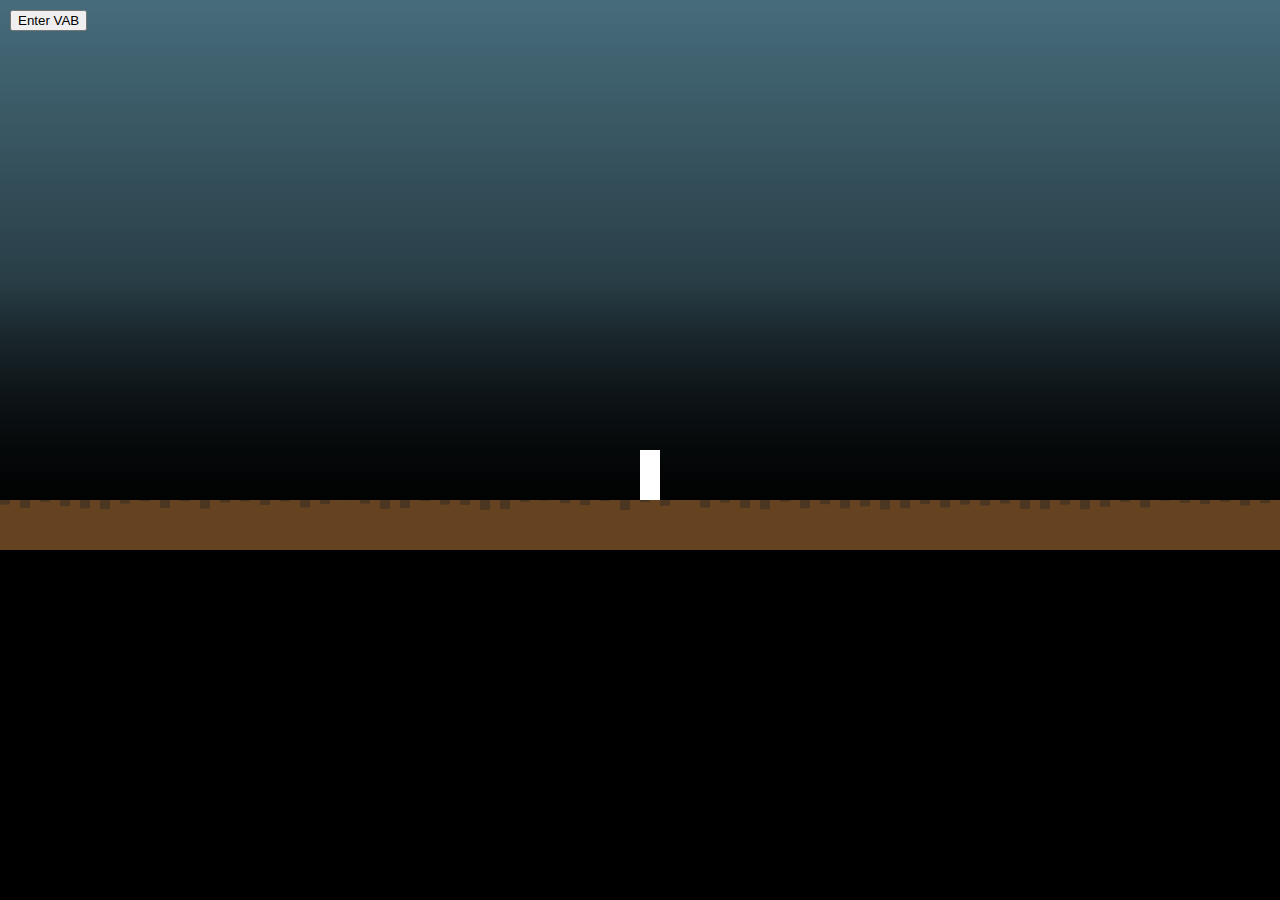
<file: HTMLSPACEPROGRAM.html>
<!DOCTYPE html>
<html lang="en">
<head>
    <meta charset="UTF-8">
    <meta name="viewport" content="width=device-width, initial-scale=1.0">
    <title>Rocket Simulation</title>
    <style>
        body {
            margin: 0;
            overflow: hidden;
            background-color: black;
        }

        canvas {
            display: block;
        }
    </style>
</head>
<body>
    <canvas id="simulationCanvas"></canvas>
    <canvas id="vabCanvas" style="display: none;"></canvas>
    <button id="vabButton" style="position: absolute; top: 10px; left: 10px; z-index: 10;">Enter VAB</button>
    <button id="launchButton" style="position: absolute; top: 10px; left: 100px; z-index: 10; display: none;">Launch</button>
    <script>
        const canvas = document.getElementById('simulationCanvas');
        const ctx = canvas.getContext('2d');

        canvas.width = window.innerWidth;
        canvas.height = window.innerHeight;

        const vabCanvas = document.getElementById('vabCanvas');
        const vabCtx = vabCanvas.getContext('2d');
        vabCanvas.width = window.innerWidth;
        vabCanvas.height = window.innerHeight;

        let inVAB = false;
        let rocketParts = []; // Array to store rocket parts with positions and connections

        // Define rocket parts
        const partsCatalog = [
            { name: 'Engine', width: 20, height: 40, color: 'red' },
            { name: 'Fuel Tank', width: 20, height: 60, color: 'blue' },
            { name: 'Capsule', width: 20, height: 30, color: 'gray' }
        ];

        // Rocket object
        const rocket = {
            x: canvas.width / 2,
            y: canvas.height - 100,
            width: 20,
            height: 50,
            velocity: 0,
            thrust: -0.2,
            gravity: 0.1,
            fuel: 100
        };

        let draggingPart = null; // The part currently being dragged
        let dragOffsetX = 0; // Offset between the mouse and the part's position
        let dragOffsetY = 0;

        // Draw the ground
        function drawGround() {
            const groundHeight = 50;
            ctx.fillStyle = '#654321'; // Brown color for the ground
            ctx.fillRect(0, canvas.height - groundHeight, canvas.width, groundHeight);

            // Add some texture to the ground
            for (let i = 0; i < canvas.width; i += 20) {
                ctx.fillStyle = '#4b3621'; // Darker brown for texture
                ctx.fillRect(i, canvas.height - groundHeight, 10, Math.random() * 10);
            }
        }

        // Draw the atmosphere
        function drawAtmosphere() {
            const gradient = ctx.createLinearGradient(0, 0, 0, canvas.height);
            gradient.addColorStop(0, 'rgba(135, 206, 235, 0.8)'); // Sky blue at the top
            gradient.addColorStop(0.7, 'rgba(135, 206, 235, 0.3)'); // Fading blue
            gradient.addColorStop(1, 'rgba(0, 0, 0, 0)'); // Transparent at the bottom
            ctx.fillStyle = gradient;
            ctx.fillRect(0, 0, canvas.width, canvas.height);
        }

        // Draw the rocket
        function drawRocket() {
            // Draw the main rocket body
            ctx.fillStyle = 'white';
            ctx.fillRect(rocket.x, rocket.y, rocket.width, rocket.height);

            // Draw attached parts
            let currentY = rocket.y + rocket.height; // Start at the bottom of the rocket
            rocketParts.forEach((part) => {
                ctx.fillStyle = part.color;

                if (part.position === 'top') {
                    currentY -= part.height;
                    ctx.fillRect(rocket.x, currentY, part.width, part.height);
                } else if (part.position === 'left') {
                    ctx.fillRect(rocket.x - part.width - 10, currentY - part.height, part.width, part.height);
                } else if (part.position === 'right') {
                    ctx.fillRect(rocket.x + rocket.width + 10, currentY - part.height, part.width, part.height);
                }
            });
        }

        // Update the rocket's position
        function updateRocket() {
            if (rocket.fuel > 0 && thrusting) {
                rocket.velocity += rocket.thrust;
                rocket.fuel -= 0.5;
            }
            rocket.velocity += rocket.gravity;
            rocket.y += rocket.velocity;

            // Prevent the rocket from falling below the ground
            const groundHeight = 50;
            if (rocket.y + rocket.height > canvas.height - groundHeight) {
                rocket.y = canvas.height - groundHeight - rocket.height;
                rocket.velocity = 0;
            }
        }

        // Handle user input
        let thrusting = false;
        window.addEventListener('keydown', (event) => {
            if (event.code === 'Space') {
                thrusting = true;
            }
        });

        window.addEventListener('keyup', (event) => {
            if (event.code === 'Space') {
                thrusting = false;
            }
        });

        // Enter VAB
        document.getElementById('vabButton').addEventListener('click', () => {
            inVAB = true;
            canvas.style.display = 'none';
            vabCanvas.style.display = 'block';
            document.getElementById('vabButton').style.display = 'none';
            document.getElementById('launchButton').style.display = 'block';

            // Ensure the VAB always starts with a capsule
            if (rocketParts.length === 0) {
                rocketParts.push({
                    name: 'Capsule',
                    width: 20,
                    height: 30,
                    color: 'gray',
                    connectors: ['bottom'], // Capsule can only connect from the bottom
                    x: vabCanvas.width / 2 - 10, // Center the capsule horizontally
                    y: vabCanvas.height - 100 - 30 // Place it at the top of the rocket
                });
            }

            drawVAB();
        });

        // Exit VAB and launch
        document.getElementById('launchButton').addEventListener('click', () => {
            inVAB = false;
            canvas.style.display = 'block';
            vabCanvas.style.display = 'none';
            document.getElementById('vabButton').style.display = 'block';
            document.getElementById('launchButton').style.display = 'none';
            loadRocket();
        });

        // Draw VAB interface
        function drawVAB() {
            vabCtx.clearRect(0, 0, vabCanvas.width, vabCanvas.height);

            // Draw parts catalog
            partsCatalog.forEach((part, index) => {
                vabCtx.fillStyle = part.color;
                vabCtx.fillRect(50, 50 + index * 80, part.width, part.height);
                vabCtx.fillStyle = 'white';
                vabCtx.fillText(part.name, 80, 70 + index * 80);
            });

            // Draw assembled rocket
            rocketParts.forEach((part) => {
                vabCtx.fillStyle = part.color;
                vabCtx.fillRect(part.x, part.y, part.width, part.height);

                // Draw connection points
                vabCtx.fillStyle = 'yellow';
                if (part.connectors.includes('top')) {
                    vabCtx.fillRect(part.x + part.width / 2 - 2, part.y - 5, 4, 4); // Top connector
                }
                if (part.connectors.includes('bottom')) {
                    vabCtx.fillRect(part.x + part.width / 2 - 2, part.y + part.height + 1, 4, 4); // Bottom connector
                }
                if (part.connectors.includes('left')) {
                    vabCtx.fillRect(part.x - 5, part.y + part.height / 2 - 2, 4, 4); // Left connector
                }
                if (part.connectors.includes('right')) {
                    vabCtx.fillRect(part.x + part.width + 1, part.y + part.height / 2 - 2, 4, 4); // Right connector
                }
            });

            // Draw the part being dragged
            if (draggingPart) {
                vabCtx.fillStyle = draggingPart.color;
                vabCtx.fillRect(draggingPart.x, draggingPart.y, draggingPart.width, draggingPart.height);
            }

            requestAnimationFrame(drawVAB);
        }

        // Add parts to the rocket
        vabCanvas.addEventListener('click', (event) => {
            const rect = vabCanvas.getBoundingClientRect();
            const mouseX = event.clientX - rect.left;
            const mouseY = event.clientY - rect.top;

            // Check if a part in the catalog is clicked
            partsCatalog.forEach((part, index) => {
                if (mouseX >= 50 && mouseX <= 50 + part.width && mouseY >= 50 + index * 80 && mouseY <= 50 + index * 80 + part.height) {
                    rocketParts.push(part); // Add part to the rocket
                }
            });
        });

        // Load the rocket into the simulation
        function loadRocket() {
            if (rocketParts.length > 0) {
                rocket.width = rocketParts[0].width;
                rocket.height = rocketParts.reduce((total, part) => total + (part.position === 'top' ? part.height : 0), 0);
                rocket.x = canvas.width / 2 - rocket.width / 2;
                rocket.y = canvas.height - 100 - rocket.height;
            }
        }

        // Main animation loop
        function animate() {
            ctx.clearRect(0, 0, canvas.width, canvas.height);

            // Calculate camera offset to center the rocket
            const cameraOffsetY = rocket.y - canvas.height / 2;

            // Save the current context state
            ctx.save();

            // Translate the canvas to follow the rocket
            ctx.translate(0, -cameraOffsetY);

            // Draw the atmosphere and ground
            drawAtmosphere();
            drawGround();

            // Update and draw the rocket
            updateRocket();
            drawRocket();

            // Restore the context state
            ctx.restore();

            requestAnimationFrame(animate);
        }

        animate();

        vabCanvas.addEventListener('mousedown', (event) => {
            const rect = vabCanvas.getBoundingClientRect();
            const mouseX = event.clientX - rect.left;
            const mouseY = event.clientY - rect.top;

            // Check if a part in the catalog is clicked
            partsCatalog.forEach((part, index) => {
                const partX = 50;
                const partY = 50 + index * 80;
                if (mouseX >= partX && mouseX <= partX + part.width && mouseY >= partY && mouseY <= partY + part.height) {
                    draggingPart = { ...part, x: mouseX, y: mouseY }; // Start dragging the part
                    dragOffsetX = mouseX - partX;
                    dragOffsetY = mouseY - partY;
                }
            });
        });

        vabCanvas.addEventListener('mousemove', (event) => {
            if (draggingPart) {
                const rect = vabCanvas.getBoundingClientRect();
                const mouseX = event.clientX - rect.left;
                const mouseY = event.clientY - rect.top;

                // Update the position of the dragged part
                draggingPart.x = mouseX - dragOffsetX;
                draggingPart.y = mouseY - dragOffsetY;
            }
        });

        vabCanvas.addEventListener('mouseup', (event) => {
            if (draggingPart) {
                const rect = vabCanvas.getBoundingClientRect();
                const mouseX = event.clientX - rect.left;
                const mouseY = event.clientY - rect.top;

                let connected = false;

                // Check for valid connections
                rocketParts.forEach((part) => {
                    // Check for bottom connector
                    if (part.connectors.includes('bottom') && draggingPart.connectors.includes('top')) {
                        const bottomConnectorX = part.x + part.width / 2;
                        const bottomConnectorY = part.y + part.height + 5; // Bottom connector position
                        if (
                            Math.abs(mouseX - bottomConnectorX) < 10 && // Check horizontal alignment
                            Math.abs(mouseY - bottomConnectorY) < 10 // Check vertical alignment
                        ) {
                            draggingPart.x = part.x; // Align horizontally with the part
                            draggingPart.y = part.y + part.height; // Place below the part
                            connected = true;
                        }
                    }

                    // Check for other connectors (top, left, right)
                    if (part.connectors.includes('top') && draggingPart.connectors.includes('bottom')) {
                        const topConnectorX = part.x + part.width / 2;
                        const topConnectorY = part.y - 5;
                        if (
                            Math.abs(mouseX - topConnectorX) < 10 &&
                            Math.abs(mouseY - topConnectorY) < 10
                        ) {
                            draggingPart.x = part.x;
                            draggingPart.y = part.y - draggingPart.height;
                            connected = true;
                        }
                    }
                    if (part.connectors.includes('left') && draggingPart.connectors.includes('right')) {
                        const leftConnectorX = part.x - 5;
                        const leftConnectorY = part.y + part.height / 2;
                        if (
                            Math.abs(mouseX - leftConnectorX) < 10 &&
                            Math.abs(mouseY - leftConnectorY) < 10
                        ) {
                            draggingPart.x = part.x - draggingPart.width;
                            draggingPart.y = part.y;
                            connected = true;
                        }
                    }
                    if (part.connectors.includes('right') && draggingPart.connectors.includes('left')) {
                        const rightConnectorX = part.x + part.width + 5;
                        const rightConnectorY = part.y + part.height / 2;
                        if (
                            Math.abs(mouseX - rightConnectorX) < 10 &&
                            Math.abs(mouseY - rightConnectorY) < 10
                        ) {
                            draggingPart.x = part.x + part.width;
                            draggingPart.y = part.y;
                            connected = true;
                        }
                    }
                });

                // Add the part to the rocket if connected
                if (connected) {
                    rocketParts.push({ ...draggingPart });
                }

                // Reset draggingPart to null after the part is dropped
                draggingPart = null;
            }
        });
        //if (issue) {
        //  let shitsgiven = 'none';
        //}
    </script>
</body>
</html>
</file>
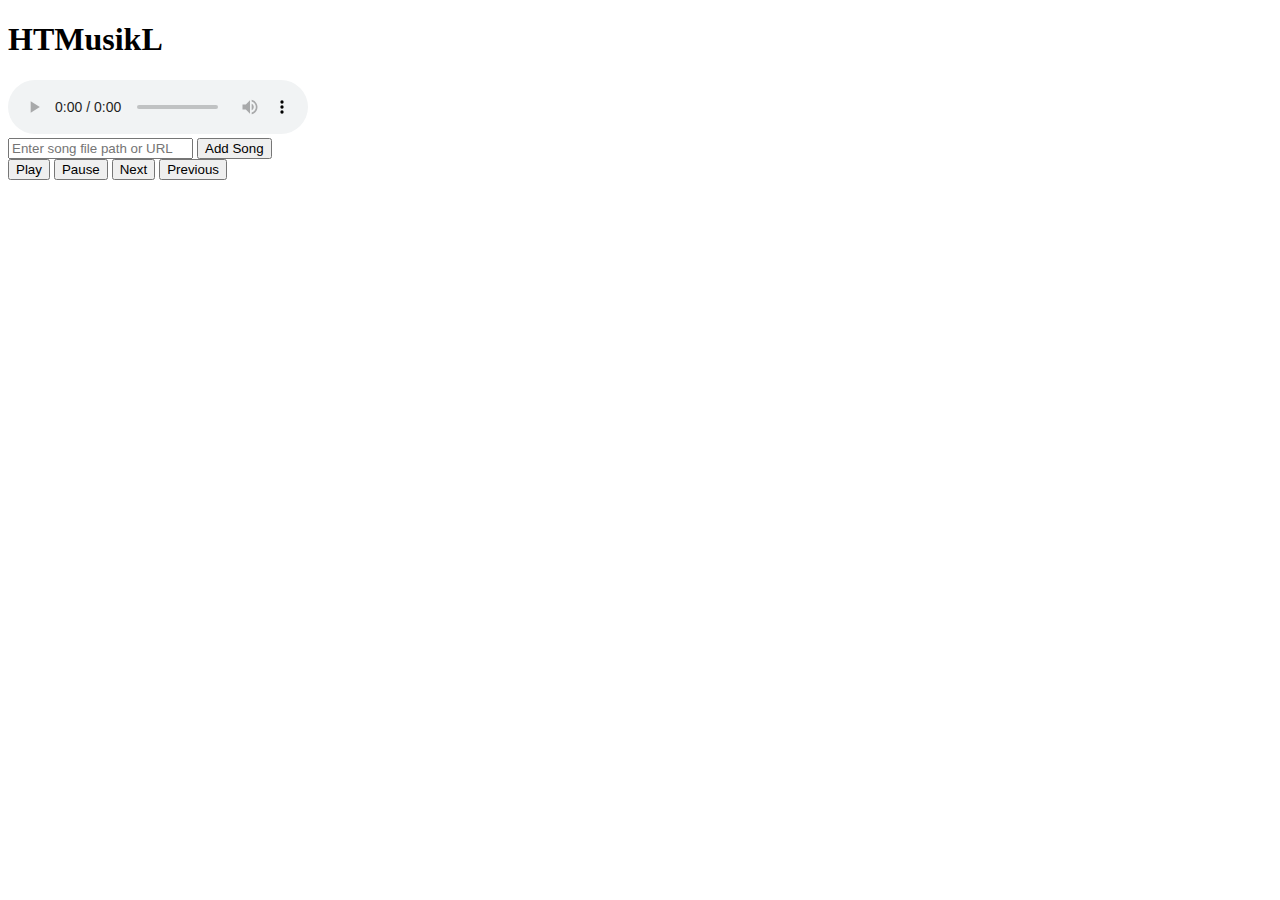
<file: HTMusikL.html>
<!DOCTYPE html>
<html lang="en">
<head>
    <meta charset="UTF-8">
    <meta name="viewport" content="width=device-width, initial-scale=1.0">
    <title>HTMusikL</title>
</head>
<body>
    <h1>HTMusikL</h1>

    <!-- Audio Player -->
    <audio id="audioPlayer" controls>
        <source id="audioSource" src="" type="audio/mpeg">
        Your browser does not support the audio element.
    </audio>

    <!-- Add New Song -->
    <div>
        <input id="songInput" type="text" placeholder="Enter song file path or URL">
        <button id="addSongButton">Add Song</button>
    </div>

    <!-- Playlist Controls -->
    <button id="playButton">Play</button>
    <button id="pauseButton">Pause</button>
    <button id="nextButton">Next</button>
    <button id="prevButton">Previous</button>

    <script>
        // Playlist and current song index
        const playlist = [];
        let currentSongIndex = 0;

        // Get references to HTML elements
        const audioPlayer = document.getElementById('audioPlayer');
        const audioSource = document.getElementById('audioSource');
        const songInput = document.getElementById('songInput');
        const addSongButton = document.getElementById('addSongButton');

        // Add a new song to the playlist
        addSongButton.addEventListener('click', () => {
            const newSong = songInput.value.trim(); // Get the input value
            if (newSong) {
                playlist.push(newSong); // Add the song to the playlist
                songInput.value = ''; // Clear the input box
                alert(`Song added: ${newSong}`);
            } else {
                alert('Please enter a valid song file path or URL.');
            }
        });

        // Play the current song
        function playSong() {
            if (playlist.length > 0) {
                audioSource.src = playlist[currentSongIndex]; // Set the audio source
                audioPlayer.load(); // Reload the audio element
                audioPlayer.play(); // Play the audio
            } else {
                alert('No songs in the playlist.');
            }
        }

        // Play the next song
        document.getElementById('nextButton').addEventListener('click', () => {
            if (playlist.length > 0) {
                currentSongIndex = (currentSongIndex + 1) % playlist.length; // Move to the next song
                playSong();
            }
        });

        // Play the previous song
        document.getElementById('prevButton').addEventListener('click', () => {
            if (playlist.length > 0) {
                currentSongIndex = (currentSongIndex - 1 + playlist.length) % playlist.length; // Move to the previous song
                playSong();
            }
        });

        // Play and Pause Buttons
        document.getElementById('playButton').addEventListener('click', () => {
            audioPlayer.play();
        });

        document.getElementById('pauseButton').addEventListener('click', () => {
            audioPlayer.pause();
        });
    </script>
</body>
</html>
</file>
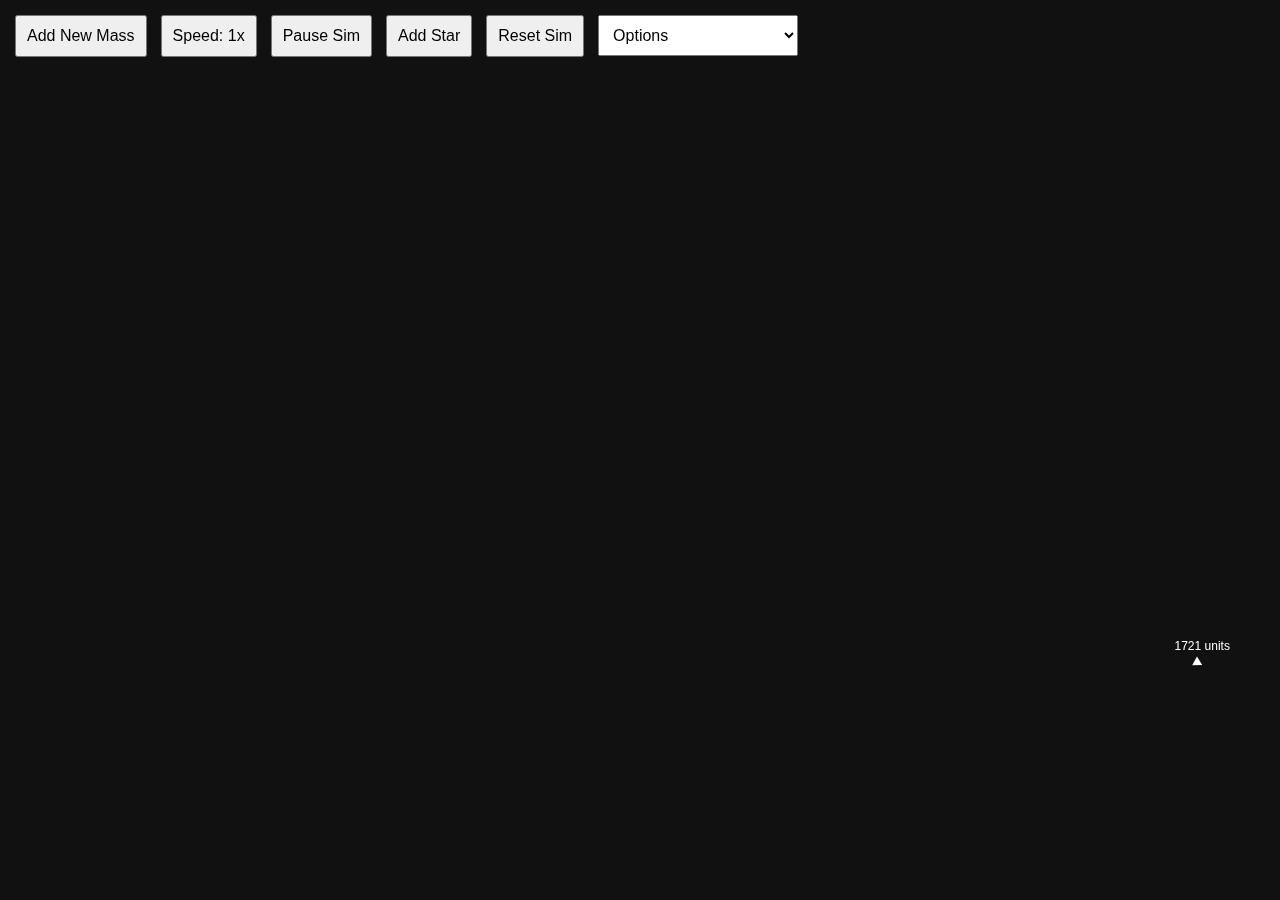
<file: index (22) (10).html>
<!DOCTYPE html>
<html lang="en">
<head>
    <meta charset="UTF-8">
    <meta name="viewport" content="width=device-width, initial-scale=1.0">
    <title>Gravitational Simulation</title>
    <style>
        body {
            margin: 0;
            overflow: hidden;
            background-color: #000;
        }
        canvas {
            display: block;
            margin: auto;
            background-color: #111;
        }
        #controls {
            position: absolute;
            top: 10px;
            left: 10px;
            z-index: 10;
        }
        button {
            margin: 5px;
            padding: 10px;
            font-size: 16px;
            cursor: pointer;
        }
        select {
            margin: 5px;
            padding: 10px;
            font-size: 16px;
        }
    </style>
</head>
<body>
    <div id="controls">
        <button id="addMassButton">Add New Mass</button>
        <button id="timeButton">Speed: 1x</button>
        <button id="pauseButton">Pause Sim</button>
        <button id="createMoonButton" style="display: none;">Create a Moon</button>
        <button id="addStarButton">Add Star</button>
        <button id="orbitButton" style="display: none;">Orbit Nearest Object</button>
        <button id="resetSimButton">Reset Sim</button>
        <button id="deleteObjectButton" style="display: none; color: red;">Delete Object</button>
        <select id="optionsMenu">
            <option value="none">Options</option>
            <option value="showGrid">Show Coordinate Grid</option>
            <option value="showVectors">Show Velocity Vectors</option>
            <option value="showMass">Display Mass</option>
            <option value="insanityMode">Insanity Mode</option>
        </select>
    </div>
    <canvas id="simulationCanvas"></canvas>
    <script>
        const canvas = document.getElementById('simulationCanvas');
        const ctx = canvas.getContext('2d');
        const addMassButton = document.getElementById('addMassButton');
        const timeButton = document.getElementById('timeButton');
        const pauseButton = document.getElementById('pauseButton');
        const createMoonButton = document.getElementById('createMoonButton');
        const addStarButton = document.getElementById('addStarButton'); // Reference to the new button
        const orbitButton = document.getElementById('orbitButton'); // Reference to the new button
        const resetSimButton = document.getElementById('resetSimButton');
        const deleteObjectButton = document.getElementById('deleteObjectButton');
        const optionsMenu = document.getElementById('optionsMenu'); // Reference to the new dropdown menu
        canvas.width = window.innerWidth;
        canvas.height = window.innerHeight;

        let timeMultiplier = 1;
        let isPaused = false;

        const BLACK_HOLE_THRESHOLD = 10000; // Mass threshold to turn into a black hole
        const STAR_BURN_RADIUS = 100; // Radius within which planets lose mass
        const STAR_BURN_RATE = 1; // Rate at which mass is lost per frame

        let showGrid = false;
        let showVectors = false;
        let showMass = true; // Default: mass is displayed
        let insanityMode = false; // Default: Insanity Mode is off

        optionsMenu.addEventListener('change', (event) => {
            switch (event.target.value) {
                case 'showGrid':
                    showGrid = !showGrid;
                    break;
                case 'showVectors':
                    showVectors = !showVectors;
                    break;
                case 'showMass':
                    showMass = !showMass;
                    break;
                case 'insanityMode':
                    insanityMode = !insanityMode; // Toggle Insanity Mode
                    break;
            }
            optionsMenu.value = 'none'; // Reset dropdown to default
        });

        // Draw the coordinate grid
        function drawGrid() {
            const gridSpacing = 50; // Distance between grid lines
            ctx.strokeStyle = 'rgba(255, 255, 255, 0.2)';
            ctx.lineWidth = 0.5;

            // Draw vertical lines
            for (let x = -offsetX % gridSpacing; x < canvas.width; x += gridSpacing) {
                ctx.beginPath();
                ctx.moveTo(x, 0);
                ctx.lineTo(x, canvas.height);
                ctx.stroke();
            }

            // Draw horizontal lines
            for (let y = -offsetY % gridSpacing; y < canvas.height; y += gridSpacing) {
                ctx.beginPath();
                ctx.moveTo(0, y);
                ctx.lineTo(canvas.width, y);
                ctx.stroke();
            }
        }

        // Draw velocity vectors
        function drawVelocityVectors() {
            ctx.strokeStyle = 'red';
            ctx.lineWidth = 1;

            for (let body of bodies) {
                ctx.beginPath();
                // Start the vector at the body's position (adjusted for camera offset)
                ctx.moveTo(body.x + offsetX, body.y + offsetY);
                // End the vector based on the body's velocity (scaled for visualization)
                ctx.lineTo(
                    body.x + offsetX + body.vx * 10, // Scale velocity for visualization
                    body.y + offsetY + body.vy * 10
                );
                ctx.stroke();
            }
        }

        class Body {
            constructor(x, y, mass, radius, color, isStar = false) {
                this.x = x;
                this.y = y;
                this.mass = mass;
                this.radius = radius;
                this.color = color;
                this.vx = 0;
                this.vy = 0;
                this.isBlackHole = false;
                this.isStar = isStar; // New property to identify stars
            }

            draw() {
                ctx.beginPath();
                if (this.isBlackHole) {
                    ctx.fillStyle = 'black';
                    ctx.arc(this.x, this.y, this.radius, 0, Math.PI * 2);
                    ctx.fill();
                    ctx.strokeStyle = 'white';
                    ctx.lineWidth = 2;
                    ctx.stroke();
                } else if (this.isStar) {
                    const gradient = ctx.createRadialGradient(this.x, this.y, this.radius / 2, this.x, this.y, this.radius);
                    gradient.addColorStop(0, this.color);
                    gradient.addColorStop(1, 'transparent');
                    ctx.fillStyle = gradient;
                    ctx.arc(this.x, this.y, this.radius, 0, Math.PI * 2);
                    ctx.fill();
                } else {
                    ctx.arc(this.x, this.y, this.radius, 0, Math.PI * 2);
                    ctx.fillStyle = this.color;
                    ctx.fill();
                }
                ctx.closePath();

                // Conditionally display the mass
                if (showMass) {
                    ctx.fillStyle = 'white';
                    ctx.font = '12px Arial';
                    ctx.textAlign = 'center';
                    ctx.fillText(Math.round(this.mass), this.x, this.y - this.radius - 5);
                }
            }

            update(bodies) {
                for (let body of bodies) {
                    if (body !== this) {
                        const dx = body.x - this.x;
                        const dy = body.y - this.y;
                        const distance = Math.sqrt(dx * dx + dy * dy);

                        // Collision detection
                        if (distance < this.radius + body.radius) {
                            this.collide(body, bodies);
                            continue;
                        }

                        // Gravitational force calculation
                        const force = (body.mass / (distance * distance)) || 0;
                        this.vx += (dx / distance) * force * timeMultiplier;
                        this.vy += (dy / distance) * force * timeMultiplier;

                        // Star burn effect
                        if (this.isStar && distance < STAR_BURN_RADIUS) {
                            body.mass -= STAR_BURN_RATE; // Reduce the mass of nearby bodies
                        }
                    }
                }
                this.x += this.vx * timeMultiplier;
                this.y += this.vy * timeMultiplier;

                // Check if the body should turn into a black hole
                if (this.mass > BLACK_HOLE_THRESHOLD && !this.isBlackHole) {
                    this.turnIntoBlackHole();
                }
            }

            collide(other, bodies) {
                if (insanityMode) {
                    // In Insanity Mode, masses phase through each other
                    return; // Skip collision logic entirely
                } else {
                    // Normal collision behavior: combine masses
                    this.mass += other.mass;

                    // Combine velocities (momentum conservation)
                    this.vx = (this.vx * this.mass + other.vx * other.mass) / (this.mass + other.mass);
                    this.vy = (this.vy * this.mass + other.vy * other.mass) / (this.mass + other.mass);

                    // Increase radius proportionally to the new mass
                    this.radius = Math.sqrt(this.radius * this.radius + other.radius * other.radius);

                    // Remove the other body from the simulation
                    const index = bodies.indexOf(other);
                    if (index > -1) {
                        bodies.splice(index, 1);
                    }

                    // Set the camera to follow the new mass
                    selectedBody = this;
                }
            }

            turnIntoBlackHole() {
                this.isBlackHole = true;
                this.color = 'black';
                this.radius = 50; // Set a fixed radius for black holes
            }
        }

        const bodies = [
            new Body(canvas.width / 2, canvas.height / 2, 10000, 30, 'yellow'),
            new Body(canvas.width / 2 + 150, canvas.height / 2, 100, 10, 'blue'),
            new Body(canvas.width / 2 - 150, canvas.height / 2, 100, 10, 'red')
        ];

        let selectedBody = null; // Variable to store the selected body
        let offsetX = canvas.width / 2; // Start the camera at (0, 0)
        let offsetY = canvas.height / 2;
        let panSpeed = 20; // Speed of panning when using arrow keys

        // Add event listener for keyboard input
        document.addEventListener('keydown', (event) => {
            switch (event.key) {
                case 'ArrowUp': // Move the camera up
                    offsetY += panSpeed;
                    break;
                case 'ArrowDown': // Move the camera down
                    offsetY -= panSpeed;
                    break;
                case 'ArrowLeft': // Move the camera left
                    offsetX += panSpeed;
                    break;
                case 'ArrowRight': // Move the camera right
                    offsetX -= panSpeed;
                    break;
            }
        });

        canvas.addEventListener('click', (event) => {
            const rect = canvas.getBoundingClientRect();
            const mouseX = event.clientX - rect.left;
            const mouseY = event.clientY - rect.top;

            // Check if the click is within any body's radius
            for (let body of bodies) {
                const dx = mouseX - (body.x + offsetX);
                const dy = mouseY - (body.y + offsetY);
                const distance = Math.sqrt(dx * dx + dy * dy);

                if (distance <= body.radius) {
                    selectedBody = body; // Select the body
                    createMoonButton.style.display = 'inline'; // Show the "Create a Moon" button
                    orbitButton.style.display = 'inline'; // Show the "Orbit Nearest Object" button
                    deleteObjectButton.style.display = 'inline'; // Show the "Delete Object" button

                    // Center the camera on the selected body
                    offsetX = canvas.width / 2 - body.x;
                    offsetY = canvas.height / 2 - body.y;

                    return;
                }
            }

            // Deselect if no body is clicked
            selectedBody = null;
            createMoonButton.style.display = 'none'; // Hide the "Create a Moon" button
            orbitButton.style.display = 'none'; // Hide the "Orbit Nearest Object" button
            deleteObjectButton.style.display = 'none'; // Hide the "Delete Object" button
        });

        addMassButton.addEventListener('click', () => {
            // Generate random position within the visible canvas area
            const x = Math.random() * (canvas.width - 100) + 50; // Keep 50px padding from edges
            const y = Math.random() * (canvas.height - 100) + 50; // Keep 50px padding from edges
            const mass = Math.random() * 500 + 50; // Random mass for the new object
            const radius = Math.random() * 10 + 5; // Random radius for the new object
            const color = `hsl(${Math.random() * 360}, 100%, 50%)`;
            bodies.push(new Body(x - offsetX, y - offsetY, mass, radius, color)); // Adjust for camera offset
        });

        timeButton.addEventListener('click', () => {
            if (timeMultiplier === 1) {
                timeMultiplier = 0.5;
                timeButton.textContent = 'Speed: 0.5x';
            } else if (timeMultiplier === 0.5) {
                timeMultiplier = 2;
                timeButton.textContent = 'Speed: 2x';
            } else {
                timeMultiplier = 1;
                timeButton.textContent = 'Speed: 1x';
            }
        });

        pauseButton.addEventListener('click', () => {
            isPaused = !isPaused;
            pauseButton.textContent = isPaused ? 'Resume Sim' : 'Pause Sim';
        });

        createMoonButton.addEventListener('click', () => {
            if (selectedBody) {
                const angle = Math.random() * Math.PI * 2; // Random angle for moon's position
                const distance = selectedBody.radius + 50; // Distance from the selected body
                const x = selectedBody.x + Math.cos(angle) * distance;
                const y = selectedBody.y + Math.sin(angle) * distance;
                const mass = Math.random() * 50 + 10; // Random mass for the moon
                const radius = Math.random() * 5 + 3; // Random radius for the moon
                const color = `hsl(${Math.random() * 360}, 100%, 50%)`;

                const moon = new Body(x, y, mass, radius, color);

                // Calculate orbital velocity
                const gravitationalForce = selectedBody.mass / (distance * distance);
                const orbitalVelocity = Math.sqrt(gravitationalForce * distance);

                // Set the moon's velocity perpendicular to the direction to the selected body
                moon.vx = selectedBody.vx + Math.sin(angle) * orbitalVelocity;
                moon.vy = selectedBody.vy - Math.cos(angle) * orbitalVelocity;

                bodies.push(moon);
            }
        });

        addStarButton.addEventListener('click', () => {
            const x = Math.random() * canvas.width;
            const y = Math.random() * canvas.height;
            const mass = Math.random() * 1000 + 500;
            const radius = Math.random() * 20 + 10;
            const color = 'yellow';
            const star = new Body(x, y, mass, radius, color, true); // Create a star
            bodies.push(star);
        });

        orbitButton.addEventListener('click', () => {
            if (selectedBody) {
                let nearestBody = null;
                let minDistance = Infinity;

                // Find the nearest body to the selected body
                for (let body of bodies) {
                    if (body !== selectedBody) {
                        const dx = body.x - selectedBody.x;
                        const dy = body.y - selectedBody.y;
                        const distance = Math.sqrt(dx * dx + dy * dy);

                        if (distance < minDistance) {
                            minDistance = distance;
                            nearestBody = body;
                        }
                    }
                }

                // Adjust the selected body's velocity to orbit the nearest body
                if (nearestBody) {
                    const dx = nearestBody.x - selectedBody.x;
                    const dy = nearestBody.y - selectedBody.y;
                    const distance = Math.sqrt(dx * dx + dy * dy);

                    // Calculate the orbital velocity
                    const orbitalVelocity = Math.sqrt(nearestBody.mass / distance);

                    // Set the velocity perpendicular to the direction to the nearest body
                    selectedBody.vx = -dy / distance * orbitalVelocity + nearestBody.vx;
                    selectedBody.vy = dx / distance * orbitalVelocity + nearestBody.vy;
                }
            }
        });

        // Reset Simulation
        resetSimButton.addEventListener('click', () => {
            // Clear all bodies
            bodies.length = 0;

            // Reset the selected body and offsets
            selectedBody = null;
            offsetX = 0;
            offsetY = 0;

            // Add initial bodies (default state)
            bodies.push(
                new Body(canvas.width / 2, canvas.height / 2, 10000, 30, 'yellow'),
                new Body(canvas.width / 2 + 150, canvas.height / 2, 100, 10, 'blue'),
                new Body(canvas.width / 2 - 150, canvas.height / 2, 100, 10, 'red')
            );

            // Hide buttons related to selected bodies
            createMoonButton.style.display = 'none';
            orbitButton.style.display = 'none';
            deleteObjectButton.style.display = 'none';
        });

        // Delete Object
        deleteObjectButton.addEventListener('click', () => {
            if (selectedBody) {
                const confirmDelete = confirm("Are you sure you want to delete this?");
                if (confirmDelete) {
                    const index = bodies.indexOf(selectedBody);
                    if (index > -1) {
                        bodies.splice(index, 1); // Remove the selected body
                    }
                    selectedBody = null; // Deselect the body
                    createMoonButton.style.display = 'none';
                    orbitButton.style.display = 'none';
                    deleteObjectButton.style.display = 'none';
                }
            }
        });

        function drawIndicators() {
            const centerX = canvas.width / 2;
            const centerY = canvas.height / 2;

            for (let body of bodies) {
                const screenX = body.x + offsetX;
                const screenY = body.y + offsetY;

                // Check if the body is off-screen
                if (screenX < 0 || screenX > canvas.width || screenY < 0 || screenY > canvas.height) {
                    // Calculate the angle from the center of the canvas to the body
                    const dx = screenX - centerX;
                    const dy = screenY - centerY;
                    const angle = Math.atan2(dy, dx);

                    // Determine the edge of the canvas where the indicator should appear
                    const edgeX = Math.max(0, Math.min(canvas.width, centerX + Math.cos(angle) * (canvas.width / 2)));
                    const edgeY = Math.max(0, Math.min(canvas.height, centerY + Math.sin(angle) * (canvas.height / 2)));

                    // Calculate the distance to the body
                    const distance = Math.sqrt((body.x - (-offsetX)) ** 2 + (body.y - (-offsetY)) ** 2);

                    // Draw the indicator (a small triangle pointing toward the body)
                    ctx.beginPath();
                    ctx.moveTo(edgeX, edgeY);
                    ctx.lineTo(edgeX - 10 * Math.cos(angle - Math.PI / 6), edgeY - 10 * Math.sin(angle - Math.PI / 6));
                    ctx.lineTo(edgeX - 10 * Math.cos(angle + Math.PI / 6), edgeY - 10 * Math.sin(angle + Math.PI / 6));
                    ctx.closePath();
                    ctx.fillStyle = 'white';
                    ctx.fill();

                    // Display the distance near the indicator
                    ctx.fillStyle = 'white';
                    ctx.font = '12px Arial';
                    ctx.textAlign = 'center';
                    ctx.fillText(`${Math.round(distance)} units`, edgeX, edgeY - 15);
                }
            }
        }

        function animate() {
            ctx.clearRect(0, 0, canvas.width, canvas.height);

            // Draw the coordinate grid if enabled
            if (showGrid) {
                drawGrid();
            }

            ctx.save();
            ctx.translate(offsetX, offsetY); // Apply the offset for panning

            // Always draw the planets, even if the simulation is paused
            for (let body of bodies) {
                if (!isPaused) {
                    body.update(bodies); // Update only when not paused
                }
                body.draw(); // Always draw the planets
            }

            // Draw velocity vectors if enabled
            if (showVectors) {
                drawVelocityVectors();
            }

            ctx.restore();

            // Always draw indicators for off-screen planets
            drawIndicators();

            requestAnimationFrame(animate);
        }

        animate();

        if(insanityMode) {
            const confirminsanity = confirm("Insanity Mode resets current sim, Are you sure?");
            if (confirminsanity) {
                bodies.length = 0;
                const canvas = document.getElementById('simulationCanvas');
                const ctx = canvas.getContext('2d');
                const addMassButton = document.getElementById('addMassButton');
                const timeButton = document.getElementById('timeButton');
                const pauseButton = document.getElementById('pauseButton');

                canvas.width = window.innerWidth;
                canvas.height = window.innerHeight;

                let timeMultiplier = 1;
                let isPaused = false;

                class Body {
                    constructor(x, y, mass, radius, color) {
                        this.x = x;
                        this.y = y;
                        this.mass = mass;
                        this.radius = radius;
                        this.color = color;
                        this.vx = 0;
                        this.vy = 0;
                    }

                    draw() {
                        ctx.beginPath();
                        ctx.arc(this.x, this.y, this.radius, 0, Math.PI * 2);
                        ctx.fillStyle = this.color;
                        ctx.fill();
                        ctx.closePath();
                    }

                    update(bodies) {
                        for (let body of bodies) {
                            if (body !== this) {
                                const dx = body.x - this.x;
                                const dy = body.y - this.y;
                                const distance = Math.sqrt(dx * dx + dy * dy);
                                const force = (body.mass / (distance * distance)) || 0;

                                this.vx += (dx / distance) * force * timeMultiplier;
                                this.vy += (dy / distance) * force * timeMultiplier;
                            }
                        }
                        this.x += this.vx * timeMultiplier;
                        this.y += this.vy * timeMultiplier;
                    }
                }

                const bodies = [
                    new Body(canvas.width / 2, canvas.height / 2, 10000, 30, 'yellow'),
                    new Body(canvas.width / 2 + 150, canvas.height / 2, 100, 10, 'blue'),
                    new Body(canvas.width / 2 - 150, canvas.height / 2, 100, 10, 'red')
                ];

                addMassButton.addEventListener('click', () => {
                    const x = Math.random() * canvas.width;
                    const y = Math.random() * canvas.height;
                    const mass = Math.random() * 500 + 50;
                    const radius = Math.random() * 10 + 5;
                    const color = `hsl(${Math.random() * 360}, 100%, 50%)`;
                    bodies.push(new Body(x, y, mass, radius, color));
                });

                timeButton.addEventListener('click', () => {
                    if (timeMultiplier === 1) {
                        timeMultiplier = 0.5;
                        timeButton.textContent = 'Speed: 0.5x';
                    } else if (timeMultiplier === 0.5) {
                        timeMultiplier = 2;
                        timeButton.textContent = 'Speed: 2x';
                    } else {
                        timeMultiplier = 1;
                        timeButton.textContent = 'Speed: 1x';
                    }
                });

                pauseButton.addEventListener('click', () => {
                    isPaused = !isPaused;
                    pauseButton.textContent = isPaused ? 'Resume Sim' : 'Pause Sim';
                });

                function animate() {
                    if (!isPaused) {
                        ctx.clearRect(0, 0, canvas.width, canvas.height);
                        for (let body of bodies) {
                            body.update(bodies);
                            body.draw();
                        }
                    }
                    requestAnimationFrame(animate);
                }

                animate();
            }
        }
    </script>
</body>
</html>
</file>
